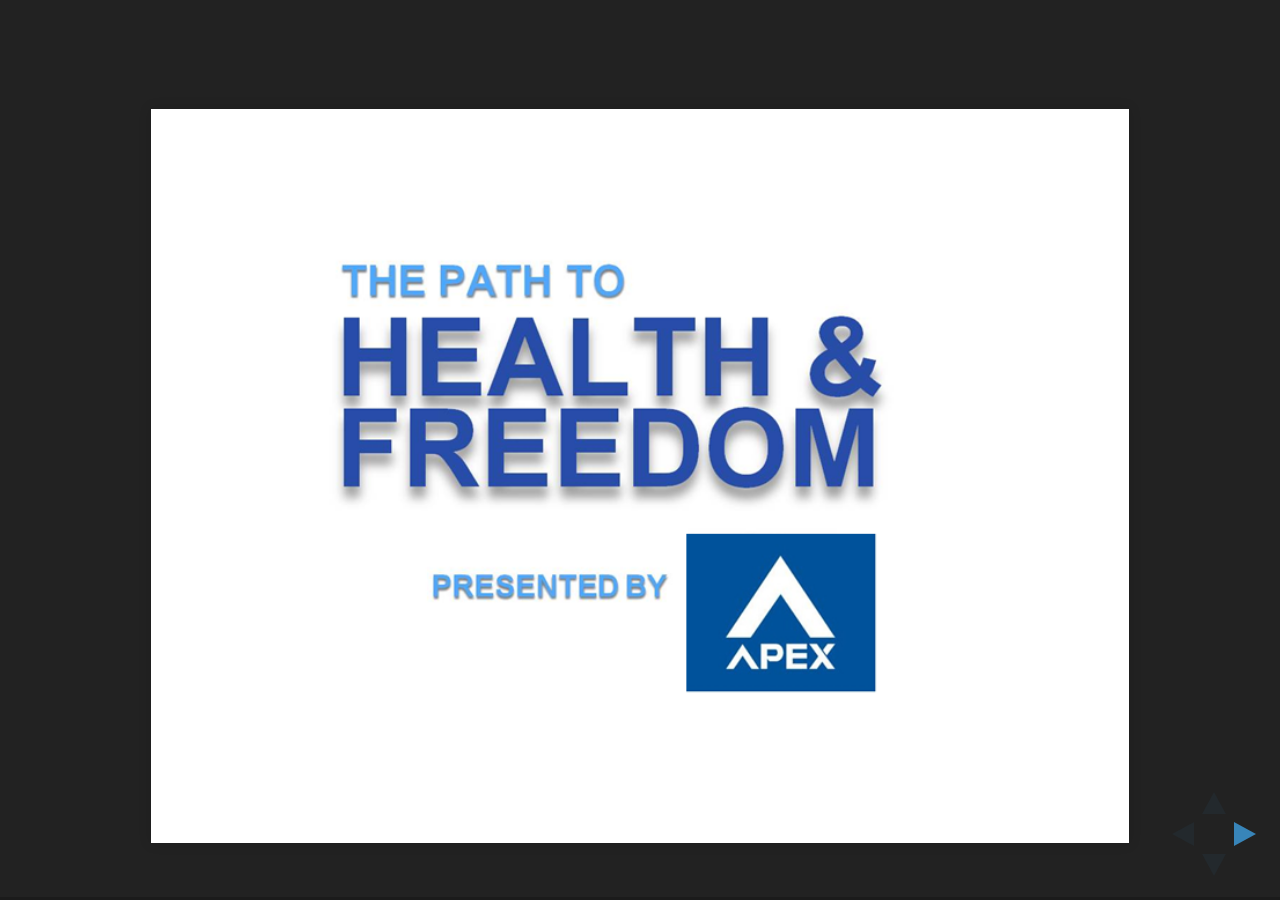
<file: index.html>
<!doctype html>
<html lang="en">

	<head>
		<meta charset="utf-8">

		<title>USANA PRESENTATION BY ARIEL LOPEZ</title>

		<meta name="description" content="A framework for easily creating beautiful presentations using HTML">
		<meta name="author" content="Hakim El Hattab">

		<meta name="apple-mobile-web-app-capable" content="yes">
		<meta name="apple-mobile-web-app-status-bar-style" content="black-translucent">

		<meta name="viewport" content="width=device-width, initial-scale=1.0, maximum-scale=1.0, user-scalable=no, minimal-ui">

		<link rel="stylesheet" href="css/reveal.css">
		<link rel="stylesheet" href="css/theme/black.css" id="theme">

		<!-- Code syntax highlighting -->
		<link rel="stylesheet" href="lib/css/zenburn.css">

		<!-- Printing and PDF exports -->
		<script>
			var link = document.createElement( 'link' );
			link.rel = 'stylesheet';
			link.type = 'text/css';
			link.href = window.location.search.match( /print-pdf/gi ) ? 'css/print/pdf.css' : 'css/print/paper.css';
			document.getElementsByTagName( 'head' )[0].appendChild( link );
		</script>

		<!--[if lt IE 9]>
		<script src="lib/js/html5shiv.js"></script>
		<![endif]-->
	</head>

	<body>

		<div class="reveal">

			<!-- Any section element inside of this container is displayed as a slide -->
			<div class="slides">
				<section>
					<p>
						<img src="images/SLIDE_1.png">
					</p>
				</section>

				<section>
					<p>
						<img src="images/SLIDE_2.png">
					</p>
				</section>

				<section>
					<p>
						<img src="images/SLIDE_3.png">
					</p>
				</section>

				<section>
					<p>
						<img src="images/SLIDE_4.png">
					</p>
				</section>

				<section>
					<p>
						<img src="images/SLIDE_5.png">
					</p>
				</section>

				<section>
					<p>
						<img src="images/SLIDE_6.png">
					</p>
				</section>

				<section>
					<p>
						<img src="images/SLIDE_7.png">
					</p>
				</section>

				<section>
					<p>
						<img src="images/SLIDE_8.png">
					</p>
				</section>

				<section>
					<p>
						<img src="images/SLIDE_9.png">
					</p>
				</section>

				<section>
					<p>
						<img src="images/SLIDE_10.png">
					</p>
				</section>

				<section>
					<p>
						<img src="images/SLIDE_11.png">
					</p>
				</section>

				<section>
					<h4>Causes of Death in Philippines 2014</h4>
				</section>


				<section>
					<p>
						<img src="images/SLIDE_12.png">
					</p>
				</section>

				
				<section>
					<p>
						<img src="images/SLIDE_14.png">
					</p>
				</section>


				<section>
					<p>
						<img src="images/SLIDE_13.png">
					</p>
				</section>


				<section>
					<p>
						<img src="images/SLIDE_16.png">
					</p>
				</section>


				<section>
					<p>
						<img src="images/SLIDE_17.png">
					</p>
				</section>

				<section>
					<p>
						<img src="images/SLIDE_18.png">
					</p>
				</section>

				
				<section>
					<p>
						<img src="images/SLIDE_19.png">
					</p>
				</section>

				<section>
					<p>
						<img src="images/SLIDE_20.png">
					</p>
				</section>


				<section>
					<p>
						<img src="images/SLIDE_21.png">
					</p>
				</section>


				<section>
					<p>
						<img src="images/SLIDE_22.png">
					</p>
				</section>

				<section>
					<p>
						<img src="images/SLIDE_23.png">
					</p>
				</section>

				<section>
					<p>
						<img src="images/SLIDE_24.png">
					</p>
				</section>

				<section>
					<p>
						<img src="images/SLIDE_15.png">
					</p>
				</section>

				<section>
					<p>
						<img src="images/SLIDE_26.png">
					</p>
				</section>

				<section>
					<p>
						<img src="images/SLIDE_26.1.png">
					</p>
				</section>

				<section>
					<p>
						<img src="images/SLIDE_27.png">
					</p>
				</section>

				<section>
					<p>
						<img src="images/SLIDE_28.png">
					</p>
				</section>

				<section>
					<p>
						<img src="images/SLIDE_30.png">
					</p>
				</section>

				<section>
					<p>
						<img src="images/SLIDE_31.png">
					</p>
				</section>

				<section>
					<p>
						<img src="images/SLIDE_32.png">
					</p>
				</section>

				<section>
					<p>
						<img src="images/SLIDE_33.png">
					</p>
				</section>

				<section>
					<p>
						<img src="images/SLIDE_34.png">
					</p>
				</section>

				<section>
					<p>
						<img src="images/SLIDE_35.png">
					</p>
				</section>

				<section>
					<p>
						<img src="images/SLIDE_36.png">
					</p>
				</section>

				<section>
					<p>
						<img src="images/SLIDE_37.png">
					</p>
				</section>

				<section>
					<p>
						<img src="images/SLIDE_29.png">
					</p>
				</section>

				<section>
					<p>
						<img src="images/SLIDE_38.png">
					</p>
				</section>

				<section style="text-align: left;">
					<h1>THE END</h1> <a href="https://github.com/hakimel/reveal.js">APEX TEAM</a>
					</p>
				</section>

			</div>

		</div>

		<script src="lib/js/head.min.js"></script>
		<script src="js/reveal.js"></script>

		<script>

			// Full list of configuration options available at:
			// https://github.com/hakimel/reveal.js#configuration
			Reveal.initialize({
				controls: true,
				progress: true,
				history: true,
				center: true,

				transition: 'slide', // none/fade/slide/convex/concave/zoom

				// Optional reveal.js plugins
				dependencies: [
					{ src: 'lib/js/classList.js', condition: function() { return !document.body.classList; } },
					{ src: 'plugin/markdown/marked.js', condition: function() { return !!document.querySelector( '[data-markdown]' ); } },
					{ src: 'plugin/markdown/markdown.js', condition: function() { return !!document.querySelector( '[data-markdown]' ); } },
					{ src: 'plugin/highlight/highlight.js', async: true, callback: function() { hljs.initHighlightingOnLoad(); } },
					{ src: 'plugin/zoom-js/zoom.js', async: true },
					{ src: 'plugin/notes/notes.js', async: true }
				]
			});

		</script>

	</body>
</html>
</file>
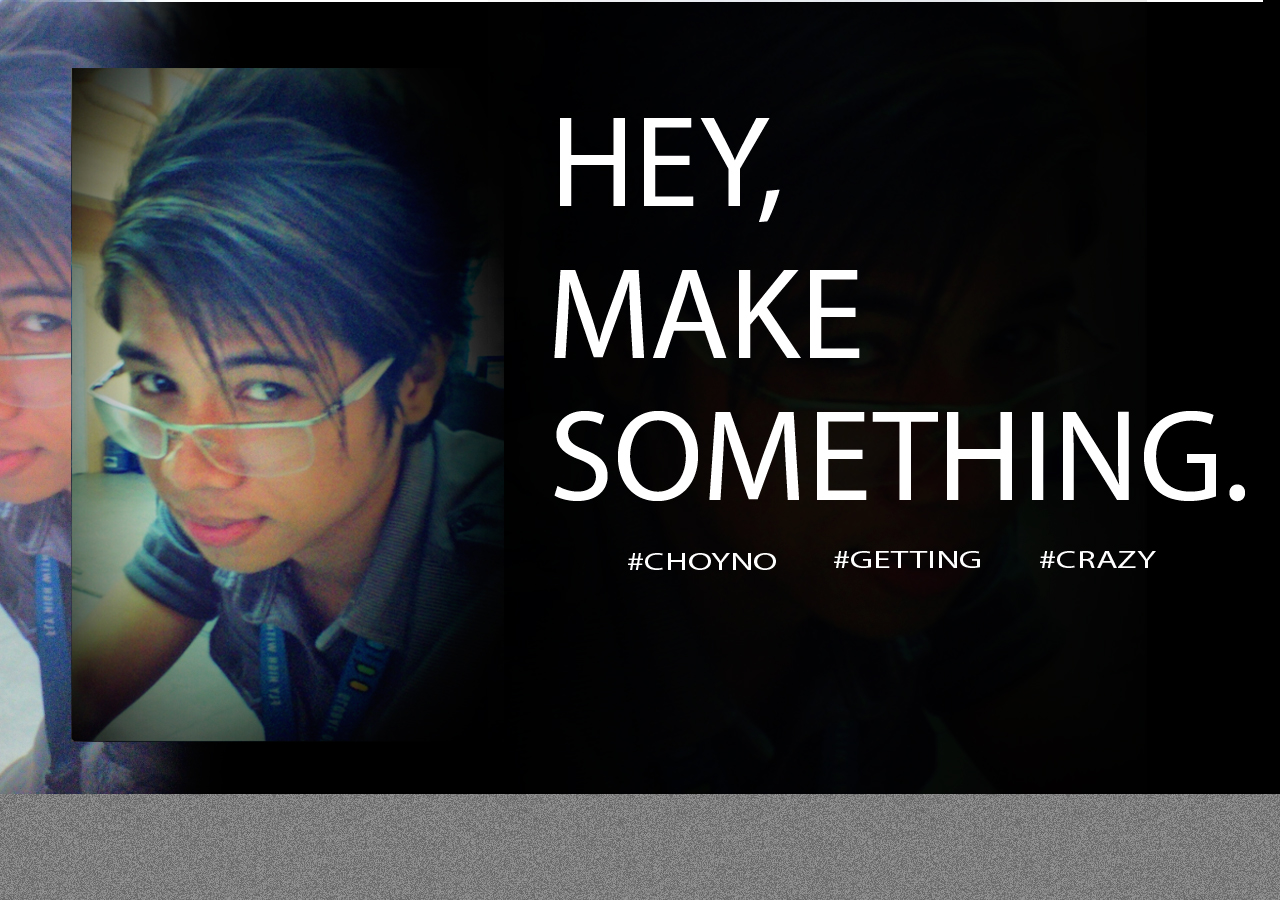
<file: choyno/index.html>
<!DOCTYPE html>
<html>
  <head>

    <!--[if lt IE 9]>
    <script src="http://html5shim.googlecode.com/svn/trunk/html5.js"></script><![endif]-->
    <title>My Online Portfolio</title>
    <meta http-equiv="Content-Type" content="text/html; charset=UTF-8">


    <meta name="viewport" content="width=device-width, initial-scale=1.0">
    <link href='http://fonts.googleapis.com/css?family=Open+Sans+Condensed:300,700&amp;subset=latin,latin-ext' rel='stylesheet' type='text/css'>
    <link rel="stylesheet" href="css/bootstrap/css/bootstrap.min.css">
    <link rel="stylesheet" href="css/bootstrap/css/bootstrap-responsive.min.css">
    <!--[if IE 7]>
    <link rel="stylesheet" href="css/fontawesome/css/font-awesome-ie7.min.css"><![endif]-->


    <link   rel="stylesheet" href="css/style-3.css">
    <link  rel="stylesheet" href="css/responsive.css">
    <link rel="stylesheet" href="css/fontawesome/css/font-awesome.min.css">
    <link rel="stylesheet" href="css/prettyPhoto.css">

  </head>
  <body style="background-color:#000;">
    <div style="background-color:#000;">
        <img alt="" src="images/imchoy.jpg" />
    </div>
  </body>

</html>
</file>
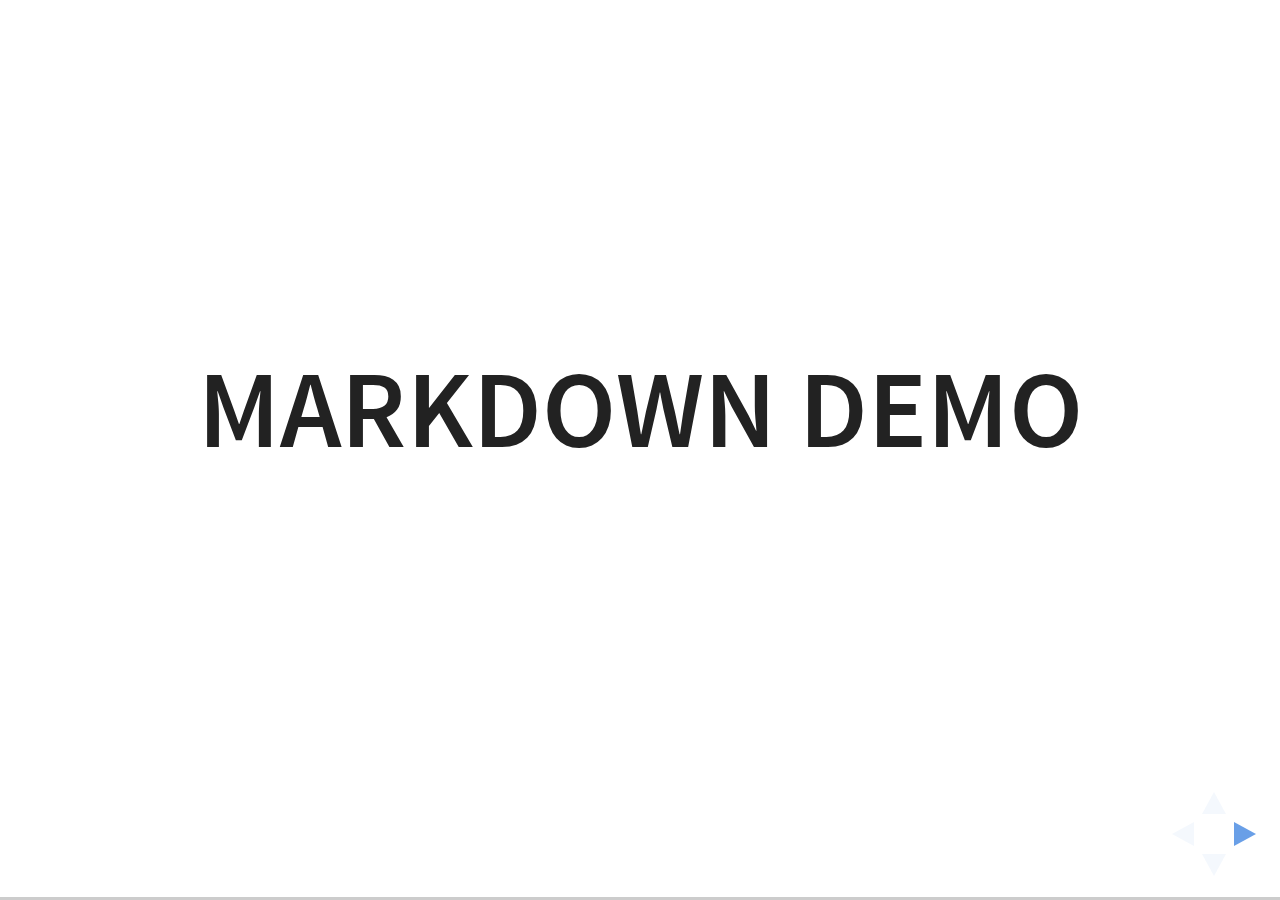
<file: plugin/markdown/example.html>
<!doctype html>
<html lang="en">

	<head>
		<meta charset="utf-8">

		<title>reveal.js - Markdown Demo</title>

		<link rel="stylesheet" href="../../css/reveal.css">
		<link rel="stylesheet" href="../../css/theme/white.css" id="theme">

        <link rel="stylesheet" href="../../lib/css/zenburn.css">
	</head>

	<body>

		<div class="reveal">

			<div class="slides">

                <!-- Use external markdown resource, separate slides by three newlines; vertical slides by two newlines -->
                <section data-markdown="example.md" data-separator="^\n\n\n" data-separator-vertical="^\n\n"></section>

                <!-- Slides are separated by three dashes (quick 'n dirty regular expression) -->
                <section data-markdown data-separator="---">
                    <script type="text/template">
                        ## Demo 1
                        Slide 1
                        ---
                        ## Demo 1
                        Slide 2
                        ---
                        ## Demo 1
                        Slide 3
                    </script>
                </section>

                <!-- Slides are separated by newline + three dashes + newline, vertical slides identical but two dashes -->
                <section data-markdown data-separator="^\n---\n$" data-separator-vertical="^\n--\n$">
                    <script type="text/template">
                        ## Demo 2
                        Slide 1.1

                        --

                        ## Demo 2
                        Slide 1.2

                        ---

                        ## Demo 2
                        Slide 2
                    </script>
                </section>

                <!-- No "extra" slides, since there are no separators defined (so they'll become horizontal rulers) -->
                <section data-markdown>
                    <script type="text/template">
                        A

                        ---

                        B

                        ---

                        C
                    </script>
                </section>

                <!-- Slide attributes -->
                <section data-markdown>
                    <script type="text/template">
                        <!-- .slide: data-background="#000000" -->
                        ## Slide attributes
                    </script>
                </section>

                <!-- Element attributes -->
                <section data-markdown>
                    <script type="text/template">
                        ## Element attributes
                        - Item 1 <!-- .element: class="fragment" data-fragment-index="2" -->
                        - Item 2 <!-- .element: class="fragment" data-fragment-index="1" -->
                    </script>
                </section>

                <!-- Code -->
                <section data-markdown>
                    <script type="text/template">
                        ```php
                        public function foo()
                        {
                            $foo = array(
                                'bar' => 'bar'
                            )
                        }
                        ```
                    </script>
                </section>

            </div>
		</div>

		<script src="../../lib/js/head.min.js"></script>
		<script src="../../js/reveal.js"></script>

		<script>

			Reveal.initialize({
				controls: true,
				progress: true,
				history: true,
				center: true,

				// Optional libraries used to extend on reveal.js
				dependencies: [
					{ src: '../../lib/js/classList.js', condition: function() { return !document.body.classList; } },
					{ src: 'marked.js', condition: function() { return !!document.querySelector( '[data-markdown]' ); } },
                    { src: 'markdown.js', condition: function() { return !!document.querySelector( '[data-markdown]' ); } },
                    { src: '../highlight/highlight.js', async: true, callback: function() { hljs.initHighlightingOnLoad(); } },
					{ src: '../notes/notes.js' }
				]
			});

		</script>

	</body>
</html>
</file>
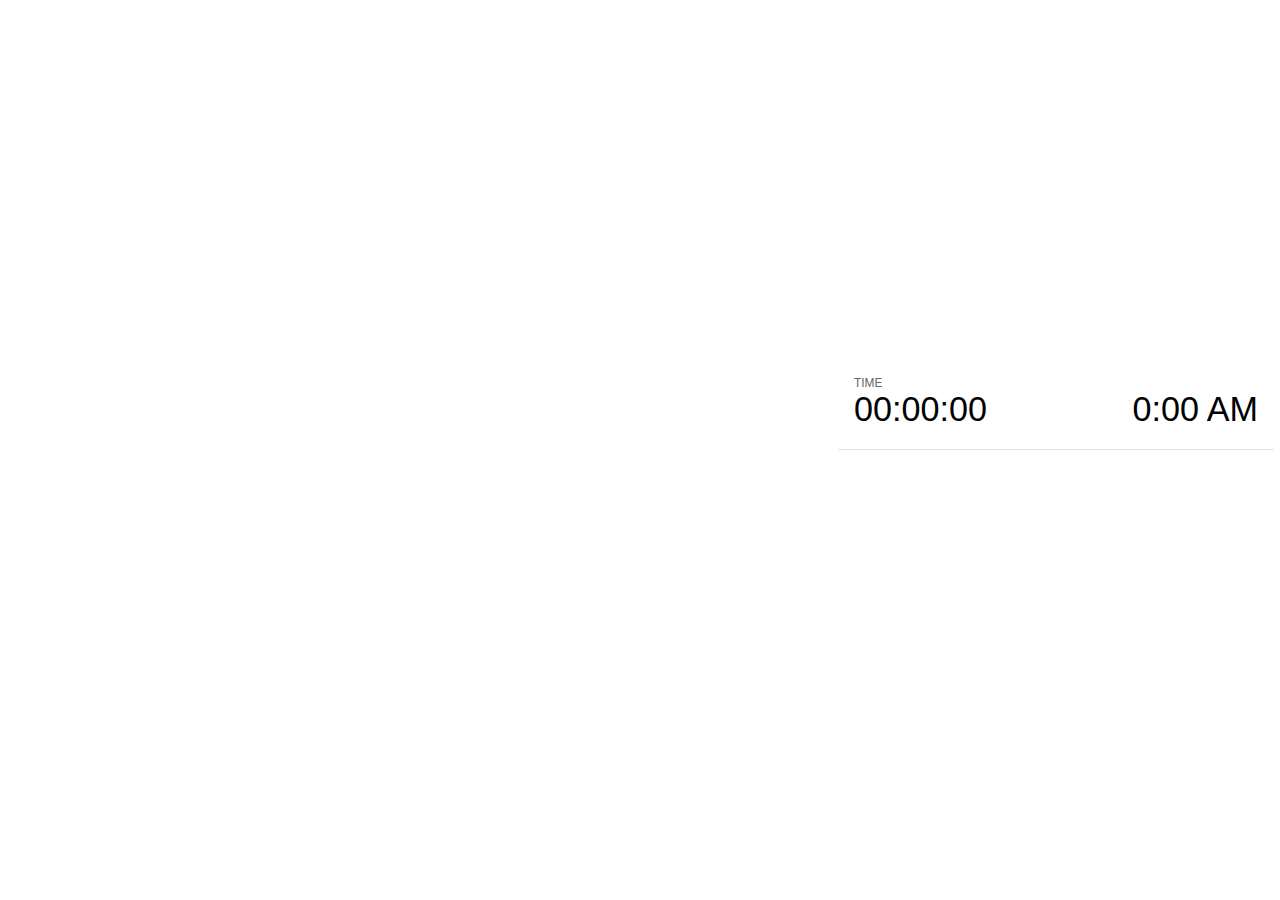
<file: plugin/notes/notes.html>
<!doctype html>
<html lang="en">
	<head>
		<meta charset="utf-8">

		<title>reveal.js - Slide Notes</title>

		<style>
			body {
				font-family: Helvetica;
			}

			#current-slide,
			#upcoming-slide,
			#speaker-controls {
				padding: 6px;
				box-sizing: border-box;
				-moz-box-sizing: border-box;
			}

			#current-slide iframe,
			#upcoming-slide iframe {
				width: 100%;
				height: 100%;
				border: 1px solid #ddd;
			}

			#current-slide .label,
			#upcoming-slide .label {
				position: absolute;
				top: 10px;
				left: 10px;
				font-weight: bold;
				font-size: 14px;
				z-index: 2;
				color: rgba( 255, 255, 255, 0.9 );
			}

			#current-slide {
				position: absolute;
				width: 65%;
				height: 100%;
				top: 0;
				left: 0;
				padding-right: 0;
			}

			#upcoming-slide {
				position: absolute;
				width: 35%;
				height: 40%;
				right: 0;
				top: 0;
			}

			#speaker-controls {
				position: absolute;
				top: 40%;
				right: 0;
				width: 35%;
				height: 60%;
				overflow: auto;

				font-size: 18px;
			}

				.speaker-controls-time.hidden,
				.speaker-controls-notes.hidden {
					display: none;
				}

				.speaker-controls-time .label,
				.speaker-controls-notes .label {
					text-transform: uppercase;
					font-weight: normal;
					font-size: 0.66em;
					color: #666;
					margin: 0;
				}

				.speaker-controls-time {
					border-bottom: 1px solid rgba( 200, 200, 200, 0.5 );
					margin-bottom: 10px;
					padding: 10px 16px;
					padding-bottom: 20px;
					cursor: pointer;
				}

				.speaker-controls-time .reset-button {
					opacity: 0;
					float: right;
					color: #666;
					text-decoration: none;
				}
				.speaker-controls-time:hover .reset-button {
					opacity: 1;
				}

				.speaker-controls-time .timer,
				.speaker-controls-time .clock {
					width: 50%;
					font-size: 1.9em;
				}

				.speaker-controls-time .timer {
					float: left;
				}

				.speaker-controls-time .clock {
					float: right;
					text-align: right;
				}

				.speaker-controls-time span.mute {
					color: #bbb;
				}

				.speaker-controls-notes {
					padding: 10px 16px;
				}

				.speaker-controls-notes .value {
					margin-top: 5px;
					line-height: 1.4;
					font-size: 1.2em;
				}

			.clear {
				clear: both;
			}

			@media screen and (max-width: 1080px) {
				#speaker-controls {
					font-size: 16px;
				}
			}

			@media screen and (max-width: 900px) {
				#speaker-controls {
					font-size: 14px;
				}
			}

			@media screen and (max-width: 800px) {
				#speaker-controls {
					font-size: 12px;
				}
			}

		</style>
	</head>

	<body>

		<div id="current-slide"></div>
		<div id="upcoming-slide"><span class="label">UPCOMING:</span></div>
		<div id="speaker-controls">
			<div class="speaker-controls-time">
				<h4 class="label">Time <span class="reset-button">Click to Reset</span></h4>
				<div class="clock">
					<span class="clock-value">0:00 AM</span>
				</div>
				<div class="timer">
					<span class="hours-value">00</span><span class="minutes-value">:00</span><span class="seconds-value">:00</span>
				</div>
				<div class="clear"></div>
			</div>

			<div class="speaker-controls-notes hidden">
				<h4 class="label">Notes</h4>
				<div class="value"></div>
			</div>
		</div>

		<script src="../../plugin/markdown/marked.js"></script>
		<script>

			(function() {

				var notes,
					notesValue,
					currentState,
					currentSlide,
					upcomingSlide,
					connected = false;

				window.addEventListener( 'message', function( event ) {

					var data = JSON.parse( event.data );

					// Messages sent by the notes plugin inside of the main window
					if( data && data.namespace === 'reveal-notes' ) {
						if( data.type === 'connect' ) {
							handleConnectMessage( data );
						}
						else if( data.type === 'state' ) {
							handleStateMessage( data );
						}
					}
					// Messages sent by the reveal.js inside of the current slide preview
					else if( data && data.namespace === 'reveal' ) {
						if( /ready/.test( data.eventName ) ) {
							// Send a message back to notify that the handshake is complete
							window.opener.postMessage( JSON.stringify({ namespace: 'reveal-notes', type: 'connected'} ), '*' );
						}
						else if( /slidechanged|fragmentshown|fragmenthidden|overviewshown|overviewhidden|paused|resumed/.test( data.eventName ) && currentState !== JSON.stringify( data.state ) ) {
							window.opener.postMessage( JSON.stringify({ method: 'setState', args: [ data.state ]} ), '*' );
						}
					}

				} );

				/**
				 * Called when the main window is trying to establish a
				 * connection.
				 */
				function handleConnectMessage( data ) {

					if( connected === false ) {
						connected = true;

						setupIframes( data );
						setupKeyboard();
						setupNotes();
						setupTimer();
					}

				}

				/**
				 * Called when the main window sends an updated state.
				 */
				function handleStateMessage( data ) {

					// Store the most recently set state to avoid circular loops
					// applying the same state
					currentState = JSON.stringify( data.state );

					// No need for updating the notes in case of fragment changes
					if ( data.notes ) {
						notes.classList.remove( 'hidden' );
						notesValue.style.whiteSpace = data.whitespace;
						if( data.markdown ) {
							notesValue.innerHTML = marked( data.notes );
						}
						else {
							notesValue.innerHTML = data.notes;
						}
					}
					else {
						notes.classList.add( 'hidden' );
					}

					// Update the note slides
					currentSlide.contentWindow.postMessage( JSON.stringify({ method: 'setState', args: [ data.state ] }), '*' );
					upcomingSlide.contentWindow.postMessage( JSON.stringify({ method: 'setState', args: [ data.state ] }), '*' );
					upcomingSlide.contentWindow.postMessage( JSON.stringify({ method: 'next' }), '*' );

				}

				// Limit to max one state update per X ms
				handleStateMessage = debounce( handleStateMessage, 200 );

				/**
				 * Forward keyboard events to the current slide window.
				 * This enables keyboard events to work even if focus
				 * isn't set on the current slide iframe.
				 */
				function setupKeyboard() {

					document.addEventListener( 'keydown', function( event ) {
						currentSlide.contentWindow.postMessage( JSON.stringify({ method: 'triggerKey', args: [ event.keyCode ] }), '*' );
					} );

				}

				/**
				 * Creates the preview iframes.
				 */
				function setupIframes( data ) {

					var params = [
						'receiver',
						'progress=false',
						'history=false',
						'transition=none',
						'autoSlide=0',
						'backgroundTransition=none'
					].join( '&' );

					var hash = '#/' + data.state.indexh + '/' + data.state.indexv;
					var currentURL = data.url + '?' + params + '&postMessageEvents=true' + hash;
					var upcomingURL = data.url + '?' + params + '&controls=false' + hash;

					currentSlide = document.createElement( 'iframe' );
					currentSlide.setAttribute( 'width', 1280 );
					currentSlide.setAttribute( 'height', 1024 );
					currentSlide.setAttribute( 'src', currentURL );
					document.querySelector( '#current-slide' ).appendChild( currentSlide );

					upcomingSlide = document.createElement( 'iframe' );
					upcomingSlide.setAttribute( 'width', 640 );
					upcomingSlide.setAttribute( 'height', 512 );
					upcomingSlide.setAttribute( 'src', upcomingURL );
					document.querySelector( '#upcoming-slide' ).appendChild( upcomingSlide );

				}

				/**
				 * Setup the notes UI.
				 */
				function setupNotes() {

					notes = document.querySelector( '.speaker-controls-notes' );
					notesValue = document.querySelector( '.speaker-controls-notes .value' );

				}

				/**
				 * Create the timer and clock and start updating them
				 * at an interval.
				 */
				function setupTimer() {

					var start = new Date(),
						timeEl = document.querySelector( '.speaker-controls-time' ),
						clockEl = timeEl.querySelector( '.clock-value' ),
						hoursEl = timeEl.querySelector( '.hours-value' ),
						minutesEl = timeEl.querySelector( '.minutes-value' ),
						secondsEl = timeEl.querySelector( '.seconds-value' );

					function _updateTimer() {

						var diff, hours, minutes, seconds,
							now = new Date();

						diff = now.getTime() - start.getTime();
						hours = Math.floor( diff / ( 1000 * 60 * 60 ) );
						minutes = Math.floor( ( diff / ( 1000 * 60 ) ) % 60 );
						seconds = Math.floor( ( diff / 1000 ) % 60 );

						clockEl.innerHTML = now.toLocaleTimeString( 'en-US', { hour12: true, hour: '2-digit', minute:'2-digit' } );
						hoursEl.innerHTML = zeroPadInteger( hours );
						hoursEl.className = hours > 0 ? '' : 'mute';
						minutesEl.innerHTML = ':' + zeroPadInteger( minutes );
						minutesEl.className = minutes > 0 ? '' : 'mute';
						secondsEl.innerHTML = ':' + zeroPadInteger( seconds );

					}

					// Update once directly
					_updateTimer();

					// Then update every second
					setInterval( _updateTimer, 1000 );

					timeEl.addEventListener( 'click', function() {
						start = new Date();
						_updateTimer();
						return false;
					} );

				}

				function zeroPadInteger( num ) {

					var str = '00' + parseInt( num );
					return str.substring( str.length - 2 );

				}

				/**
				 * Limits the frequency at which a function can be called.
				 */
				function debounce( fn, ms ) {

					var lastTime = 0,
						timeout;

					return function() {

						var args = arguments;
						var context = this;

						clearTimeout( timeout );

						var timeSinceLastCall = Date.now() - lastTime;
						if( timeSinceLastCall > ms ) {
							fn.apply( context, args );
							lastTime = Date.now();
						}
						else {
							timeout = setTimeout( function() {
								fn.apply( context, args );
								lastTime = Date.now();
							}, ms - timeSinceLastCall );
						}

					}

				}

			})();

		</script>
	</body>
</html>
</file>
<file: css/theme/black.css>
/**
 * Black theme for reveal.js. This is the opposite of the 'white' theme.
 *
 * By Hakim El Hattab, http://hakim.se
 */
@import url(../../lib/font/source-sans-pro/source-sans-pro.css);
section.has-light-background, section.has-light-background h1, section.has-light-background h2, section.has-light-background h3, section.has-light-background h4, section.has-light-background h5, section.has-light-background h6 {
  color: #222; }

/*********************************************
 * GLOBAL STYLES
 *********************************************/
body {
  background: #222;
  background-color: #222; }

.reveal {
  font-family: "Source Sans Pro", Helvetica, sans-serif;
  font-size: 38px;
  font-weight: normal;
  color: #fff; }

::selection {
  color: #fff;
  background: #bee4fd;
  text-shadow: none; }

.reveal .slides > section,
.reveal .slides > section > section {
  line-height: 1.3;
  font-weight: inherit; }

/*********************************************
 * HEADERS
 *********************************************/
.reveal h1,
.reveal h2,
.reveal h3,
.reveal h4,
.reveal h5,
.reveal h6 {
  margin: 0 0 20px 0;
  color: #fff;
  font-family: "Source Sans Pro", Helvetica, sans-serif;
  font-weight: 600;
  line-height: 1.2;
  letter-spacing: normal;
  text-transform: uppercase;
  text-shadow: none;
  word-wrap: break-word; }

.reveal h1 {
  font-size: 2.5em; }

.reveal h2 {
  font-size: 1.6em; }

.reveal h3 {
  font-size: 1.3em; }

.reveal h4 {
  font-size: 1em; }

.reveal h1 {
  text-shadow: none; }

/*********************************************
 * OTHER
 *********************************************/
.reveal p {
  margin: 20px 0;
  line-height: 1.3; }

/* Ensure certain elements are never larger than the slide itself */
.reveal img,
.reveal video,
.reveal iframe {
  max-width: 95%;
  max-height: 95%; }

.reveal strong,
.reveal b {
  font-weight: bold; }

.reveal em {
  font-style: italic; }

.reveal ol,
.reveal dl,
.reveal ul {
  display: inline-block;
  text-align: left;
  margin: 0 0 0 1em; }

.reveal ol {
  list-style-type: decimal; }

.reveal ul {
  list-style-type: disc; }

.reveal ul ul {
  list-style-type: square; }

.reveal ul ul ul {
  list-style-type: circle; }

.reveal ul ul,
.reveal ul ol,
.reveal ol ol,
.reveal ol ul {
  display: block;
  margin-left: 40px; }

.reveal dt {
  font-weight: bold; }

.reveal dd {
  margin-left: 40px; }

.reveal q,
.reveal blockquote {
  quotes: none; }

.reveal blockquote {
  display: block;
  position: relative;
  width: 70%;
  margin: 20px auto;
  padding: 5px;
  font-style: italic;
  background: rgba(255, 255, 255, 0.05);
  box-shadow: 0px 0px 2px rgba(0, 0, 0, 0.2); }

.reveal blockquote p:first-child,
.reveal blockquote p:last-child {
  display: inline-block; }

.reveal q {
  font-style: italic; }

.reveal pre {
  display: block;
  position: relative;
  width: 90%;
  margin: 20px auto;
  text-align: left;
  font-size: 0.55em;
  font-family: monospace;
  line-height: 1.2em;
  word-wrap: break-word;
  box-shadow: 0px 0px 6px rgba(0, 0, 0, 0.3); }

.reveal code {
  font-family: monospace; }

.reveal pre code {
  display: block;
  padding: 5px;
  overflow: auto;
  max-height: 400px;
  word-wrap: normal; }

.reveal table {
  margin: auto;
  border-collapse: collapse;
  border-spacing: 0; }

.reveal table th {
  font-weight: bold; }

.reveal table th,
.reveal table td {
  text-align: left;
  padding: 0.2em 0.5em 0.2em 0.5em;
  border-bottom: 1px solid; }

.reveal table th[align="center"],
.reveal table td[align="center"] {
  text-align: center; }

.reveal table th[align="right"],
.reveal table td[align="right"] {
  text-align: right; }

.reveal table tr:last-child td {
  border-bottom: none; }

.reveal sup {
  vertical-align: super; }

.reveal sub {
  vertical-align: sub; }

.reveal small {
  display: inline-block;
  font-size: 0.6em;
  line-height: 1.2em;
  vertical-align: top; }

.reveal small * {
  vertical-align: top; }

/*********************************************
 * LINKS
 *********************************************/
.reveal a {
  color: #42affa;
  text-decoration: none;
  -webkit-transition: color 0.15s ease;
  -moz-transition: color 0.15s ease;
  transition: color 0.15s ease; }

.reveal a:hover {
  color: #8dcffc;
  text-shadow: none;
  border: none; }

.reveal .roll span:after {
  color: #fff;
  background: #068de9; }

/*********************************************
 * IMAGES
 *********************************************/
.reveal section img {
  margin: 15px 0px;
  background: rgba(255, 255, 255, 0.12);
  border: 4px solid #fff;
  box-shadow: 0 0 10px rgba(0, 0, 0, 0.15); }

.reveal section img.plain {
  border: 0;
  box-shadow: none; }

.reveal a img {
  -webkit-transition: all 0.15s linear;
  -moz-transition: all 0.15s linear;
  transition: all 0.15s linear; }

.reveal a:hover img {
  background: rgba(255, 255, 255, 0.2);
  border-color: #42affa;
  box-shadow: 0 0 20px rgba(0, 0, 0, 0.55); }

/*********************************************
 * NAVIGATION CONTROLS
 *********************************************/
.reveal .controls .navigate-left,
.reveal .controls .navigate-left.enabled {
  border-right-color: #42affa; }

.reveal .controls .navigate-right,
.reveal .controls .navigate-right.enabled {
  border-left-color: #42affa; }

.reveal .controls .navigate-up,
.reveal .controls .navigate-up.enabled {
  border-bottom-color: #42affa; }

.reveal .controls .navigate-down,
.reveal .controls .navigate-down.enabled {
  border-top-color: #42affa; }

.reveal .controls .navigate-left.enabled:hover {
  border-right-color: #8dcffc; }

.reveal .controls .navigate-right.enabled:hover {
  border-left-color: #8dcffc; }

.reveal .controls .navigate-up.enabled:hover {
  border-bottom-color: #8dcffc; }

.reveal .controls .navigate-down.enabled:hover {
  border-top-color: #8dcffc; }

/*********************************************
 * PROGRESS BAR
 *********************************************/
.reveal .progress {
  background: rgba(0, 0, 0, 0.2); }

.reveal .progress span {
  background: #42affa;
  -webkit-transition: width 800ms cubic-bezier(0.26, 0.86, 0.44, 0.985);
  -moz-transition: width 800ms cubic-bezier(0.26, 0.86, 0.44, 0.985);
  transition: width 800ms cubic-bezier(0.26, 0.86, 0.44, 0.985); }
</file>
<file: lib/css/zenburn.css>
/*
Zenburn style from voldmar.ru (c) Vladimir Epifanov <voldmar@voldmar.ru>
based on dark.css by Ivan Sagalaev
*/

.hljs {
  display: block;
  overflow-x: auto;
  padding: 0.5em;
  background: #3f3f3f;
  color: #dcdcdc;
  -webkit-text-size-adjust: none;
}

.hljs-keyword,
.hljs-tag,
.css .hljs-class,
.css .hljs-id,
.lisp .hljs-title,
.nginx .hljs-title,
.hljs-request,
.hljs-status,
.clojure .hljs-attribute {
  color: #e3ceab;
}

.django .hljs-template_tag,
.django .hljs-variable,
.django .hljs-filter .hljs-argument {
  color: #dcdcdc;
}

.hljs-number,
.hljs-date {
  color: #8cd0d3;
}

.dos .hljs-envvar,
.dos .hljs-stream,
.hljs-variable,
.apache .hljs-sqbracket,
.hljs-name {
  color: #efdcbc;
}

.dos .hljs-flow,
.diff .hljs-change,
.python .exception,
.python .hljs-built_in,
.hljs-literal,
.tex .hljs-special {
  color: #efefaf;
}

.diff .hljs-chunk,
.hljs-subst {
  color: #8f8f8f;
}

.dos .hljs-keyword,
.hljs-decorator,
.hljs-title,
.hljs-type,
.diff .hljs-header,
.ruby .hljs-class .hljs-parent,
.apache .hljs-tag,
.nginx .hljs-built_in,
.tex .hljs-command,
.hljs-prompt {
  color: #efef8f;
}

.dos .hljs-winutils,
.ruby .hljs-symbol,
.ruby .hljs-symbol .hljs-string,
.ruby .hljs-string {
  color: #dca3a3;
}

.diff .hljs-deletion,
.hljs-string,
.hljs-tag .hljs-value,
.hljs-preprocessor,
.hljs-pragma,
.hljs-built_in,
.smalltalk .hljs-class,
.smalltalk .hljs-localvars,
.smalltalk .hljs-array,
.css .hljs-rule .hljs-value,
.hljs-attr_selector,
.hljs-pseudo,
.apache .hljs-cbracket,
.tex .hljs-formula,
.coffeescript .hljs-attribute {
  color: #cc9393;
}

.hljs-shebang,
.diff .hljs-addition,
.hljs-comment,
.hljs-annotation,
.hljs-pi,
.hljs-doctype {
  color: #7f9f7f;
}

.coffeescript .javascript,
.javascript .xml,
.tex .hljs-formula,
.xml .javascript,
.xml .vbscript,
.xml .css,
.xml .hljs-cdata {
  opacity: 0.5;
}
</file>
<file: choyno/css/style-3.css>
/*----------------  Theme3  -----------------*/
/*-------------------------------------------*/
body {
  background-image: url(../images/bg.png);
  margin: 0;
  padding: 0;
}
.font,
h1,
h2,
h3,
h4,
h5,
body,
p,
.site-title {
  color: #211d1e;
  font-family: 'Open Sans Condensed', sans-serif;
  font-weight: bold;
}
a {
  outline: none!important;
  text-decoration: none!important;
}
.liquid-holder {
  margin: 0 auto;
  width: 85%;
}
.ie8 .liquid-holder {
  width: 100%;
}
.top-nav {
  background-image: url(../images/noise.png);
  background-color: #211d1e;
  position: relative;
}
.avatar .ribbon {
  left: -5px;
  bottom: 14px;
  width: 50%;
}
.top-nav .bottom-bar {
  border-bottom: 1px solid #b43020;
  border-top: 1px solid #fc69b1;
  background-color: #fb5037;
  height: 25px;
  width: 100%;
}
.brand-holder {
  padding-top: 7px;
}
.brand-holder .name {
  color: #fb5037;
  font-size: 25px;
}
.brand-holder .short-desc {
  color: #f1f1f1;
  font-size: 19px;
}
.freelance-status {
  margin-top: 10px;
  padding: 3px 5px;
  margin-bottom: 10px;
  font-size: 20.5px;
}
.menu-holder ul {
  list-style: none;
  margin: 0;
}
.content-holder {
  background-color: #f1f1f1;
  border: 1px solid #cccccc;
  border-top: 4px solid #E1E1E1;
  position: relative;
  padding: 5px;
  border-radius: 0 0 3px 3px;
  -webkit-border-radius: 0 0 3px 3px;
  background-image: linear-gradient(bottom, #dbdbdb 0%, #f5f5f5 100%);
  background-image: -o-linear-gradient(bottom, #dbdbdb 0%, #f5f5f5 100%);
  background-image: -moz-linear-gradient(bottom, #dbdbdb 0%, #f5f5f5 100%);
  background-image: -webkit-linear-gradient(bottom, #dbdbdb 0%, #f5f5f5 100%);
  background-image: -ms-linear-gradient(bottom, #dbdbdb 0%, #f5f5f5 100%);
  background-image: -webkit-gradient(linear, left bottom, left top, color-stop(0, #dbdbdb), color-stop(1, #f5f5f5));
}
.content-holder .back-holder {
  height: 20px;
  background-color: #BEBEBE;
  left: 0;
  position: absolute;
  right: 0;
  top: -7px;
  width: 99%;
  z-index: -1;
  margin: auto;
}
.sep-holder {
  position: relative;
}
.simple-sep {
  border-left: 1px solid #bebebe;
  border-right: 1px solid #ffffff;
  min-height: 110px;
  height: 100%;
  position: absolute;
  right: -4px;
  top: 10px;
}
.dark-gradient,
.menu-holder li,
.filter-options li {
  background-color: #211d1e;
  background-image: linear-gradient(bottom, #000000 0%, #211d1e 100%);
  background-image: -o-linear-gradient(bottom, #000000 0%, #211d1e 100%);
  background-image: -moz-linear-gradient(bottom, #000000 0%, #211d1e 100%);
  background-image: -webkit-linear-gradient(bottom, #000000 0%, #211d1e 100%);
  background-image: -ms-linear-gradient(bottom, #000000 0%, #211d1e 100%);
  background-image: -webkit-gradient(linear, left bottom, left top, color-stop(0, #000000), color-stop(1, #211d1e));
}
.menu-holder li {
  cursor: pointer;
  float: left;
  padding: 5px;
  text-align: center;
  width: 60px;
  border-left: 1px solid #211d1e;
  border-right: 1px solid #000000;
}
.menu i {
  font-size: 21px;
}
.menu-holder li a {
  display: block;
  width: 100%;
  height: 100%;
  color: #f1f1f1;
}
.menu-holder li:hover,
.menu .active {
  background-color: #fb5037;
  background-image: none;
  border-bottom: 1px solid #b43020;
}
.social-icons {
  list-style: none;
  margin: 12px 0 0;
}
.social-icons li {
  float: left;
}
.top-menu-holder .social-holder li {
  float: right;
}
.social-icons a {
  color: #f1f1f1;
  font-size: 25px;
  text-shadow: 0 1px 0 rgba(0, 0, 0, 0.4);
}
.shadow.medium.right {
  background-image: url(../images/shadow-medium-right.png);
  right: 0;
  left: auto;
}
.shadow {
  position: absolute;
  left: 0;
  bottom: -32px;
  background-repeat: no-repeat;
  z-index: -1;
}
.shadow.medium {
  background-image: url(../images/shadow-medium.png);
  width: 172px;
  height: 32px;
}
.shadow.small {
  background-image: url(../images/shadow-small.png);
  width: 147px;
  height: 21px;
  bottom: -15px;
}
.avatar {
  position: relative;
  margin-top: 20px;
}
.section-title .shadow.medium {
  bottom: -30px;
}
.labeled {
  background-color: #211d1e;
  border-bottom: 6px groove #fb5037;
  border-radius: 5px 5px 0 0;
  -webkit-border-radius: 5px 5px 0px 0px;
  padding: 10px 20px 10px 5px;
}
.experience-item .shadow {
  bottom: -37px;
}
.glow {
  background-image: url(../images/glow.png);
  width: 200px;
  height: 180px;
  position: absolute;
  left: 0;
  top: 0;
  z-index: 90;
}
.glow.small {
  background-image: url(../images/glow-small.png);
  width: 126px;
  height: 113px;
  position: absolute;
  left: -5px;
  top: -5px;
  z-index: 90;
}
.avatar .glow {
  top: 5px;
  left: 5px;
}
.info-item {
  padding-bottom: 7px;
  padding-right: 20px;
  padding-top: 2px;
  font-size: 18px;
  display: inline-table;
  margin-top: 20px;
  position: relative;
}
.splitter {
  background-color: #f1f1f1;
}
.splitter.horizontal {
  background-image: url(../images/splitter-pattern.png);
  height: 5px;
  margin: 25px 0;
  width: 100%;
  border-bottom: 1px solid #BEBEBE;
  border-radius: 3px;
  -webkit-border-radius: 3px;
}
.splitter.vertical {
  height: 100%;
  width: 4px;
}
.shuffle-holder {
  width: 102%;
}
.colorful {
  border-bottom: 6px groove #fb5037;
  color: #fb5037;
  background-color: #211d1e;
  display: inline-table;
  padding: 5px;
  border-radius: 3px 3px 0 0;
  -webkit-border-radius: 3px 3px 0 0;
}
.profile-general-info .short-desc {
  text-align: center;
  font-size: 17.3px;
  left: -11px !important;
  top: 50px;
  padding: 6px;
}
.ribboned-social .social-icons {
  margin-top: 0;
  padding-left: 4px;
  padding-right: 4px;
  padding-top: 1px;
}
.ribboned-social {
  left: -11px !important;
  padding: 2px;
  top: 95px;
}
.ribboned-social ul li a:hover {
  color: #f1f1f1 !important;
}
.profile-general-info .excerpt {
  font-size: 15px;
  padding-top: 8px;
}
.profile-general-info .title {
  padding: 10px;
  font-size: 22px;
   letter-spacing: 3px;
  position: absolute;
  z-index: 100;
  left: -11px;
}
.interests {
  font-size: 30px;
  margin-top: 20px;
}
.interests .dynamo {
  height: 25px!important;
  vertical-align: top!important;
}
.interests .dynamo div {
  color: #fb5037;
  text-shadow: 1px 1px 0 #211d1e;
  margin-bottom: 10px;
}
.recent-works ul {
  margin: 0;
  padding: 0;
}
.vertical-scroll-holder li,
.recent-works ul li {
  list-style: none;
}
.scrollbar {
  background-color: #211d1e;
  border: 2px solid #211d1e;
  border-top-color: #211d1e;
  line-height: 0;
}
.scrollbar .handle {
  background-color: #fb5037;
  box-shadow: 0 1px 0 #211d1e;
  cursor: pointer;
  line-height: 0;
}
.vertical-scroll-holder,
.resume-holder {
  height: 360px;
  position: relative;
}
.init {
  opacity: 0;
  -ms-filter: "progid:DXImageTransform.Microsoft.Alpha(Opacity=0)";
}
.vertical-scroll-holder .scroll-area {
  width: 94%;
  padding-left: 6px;
  margin: 0;
}
.vertical.scrollbar {
  float: right;
  height: 100%;
  width: 5px;
}
.vertical.scrollbar .handle {
  height: 100px;
  border: 1px solid #b43020;
  border-top: 1px solid #fc69b1;
  border-bottom: 0;
  border-left: 1px solid #fc69b1;
  width: 60%;
}
.horizontal-scroll {
  float: left;
  width: 245px;
  height: 200px;
  position: relative;
}
.section-title.small {
  font-size: 25px;
  padding: 10px 20px 10px 10px;
}
.section-title {
  color: #fb5037;
  font-size: 30px;
  position: relative;
  margin-top: 20px;
  display: inline-table;
  padding: 10px 20px 10px 10px;
}
.horizontal.scrollbar {
  height: 5px;
  margin: 1em 0;
}
.recent-works .horizontal-scroll .shadow {
  bottom: 3px;
  left: -4px;
  background-image: url(../images/flat-shadow.png);
  width: 258px;
  height: 12px;
}
.recent-works {
  padding-top: 20px;
}
.ie8 .shuffle-holder .portfolio-item img {
  width: 200px;
}
.ie .recent-works {
  height: 245px;
}
.ie8 .shuffle-holder .portfolio-item .shadow {
  display: none;
}
.ie8 .recent-works .horizontal-scroll {
  width: 225px;
}
.ie8 .recent-works .horizontal-scroll-holder {
  height: 206px;
}
.ie8 .recent-works .horizontal-scroll {
  height: 206px;
}
.horizontal.scrollbar .handle {
  height: 60%;
  width: 100px;
  border: 1px solid #b43020;
  border-top: 1px solid #fc69b1;
  border-left: 1px solid #fc69b1;
  border-right: 0;
}
.portfolio-item {
  -moz-transition: all 200ms ease-out;
  -ms-transition: all 200ms ease-out;
  -o-transition: all 200ms ease-out;
  -webkit-transition: all 200ms ease-out;
  transition: all 200ms ease-out;
  border: 5px solid #211d1e;
  width: 200px;
  left: 18px;
  position: relative;
}
.portfolio-item .hover {
  -moz-transition: all 200ms ease-out;
  -ms-transition: all 200ms ease-out;
  -o-transition: all 200ms ease-out;
  -webkit-transition: all 200ms ease-out;
  background-color: rgba(251, 80, 55, 0.3);
  opacity: 0;
  -ms-filter: "progid:DXImageTransform.Microsoft.Alpha(Opacity=0)";
  position: absolute;
  text-align: center;
  top: 0;
  left: 0;
  transition: all 200ms ease-out;
  width: 100%;
  height: 100%;
  z-index: 900;
}
.ie8 .portfolio-item .glow {
  display: none;
}
.ie8 .portfolio-item:hover i {
  -ms-filter: "progid:DXImageTransform.Microsoft.Alpha(Opacity=50)";
}
.ie8 .recent-works .portfolio-item .hover i {
  color: #211d1e;
}
.ie8 .portfolio-item .hover i {
  color: #fb5037;
}
.ie8 .portfolio-item:hover img {
  -ms-filter: "progid:DXImageTransform.Microsoft.Alpha(Opacity=50)";
}
.portfolio-item:hover .hover {
  opacity: 1;
  -ms-filter: "progid:DXImageTransform.Microsoft.Alpha(Opacity=100)";
  filter: alpha(opacity=100);
}
.portfolio-item .hover i {
  color: #211d1e;
  font-size: 40px;
  left: 36%;
  opacity: 0.8;
  -ms-filter: "progid:DXImageTransform.Microsoft.Alpha(Opacity=80)";
  position: absolute;
  top: 70px;
}
.tweet-loader {
  background-image: url(../images/tweet-loader.gif);
  bottom: 0;
  height: 16px;
  left: 0;
  position: absolute;
  right: 0;
  top: 0;
  width: 16px;
  background-repeat: no-repeat;
  margin: auto;
}
.tweets-holder .twitter-icon {
  color: #211d1e;
  float: left;
  font-size: 20px;
  margin-left: 15px;
  padding-top: 3px;
}
.tweets-holder {
  height: 31px;
  left: 0;
  position: absolute;
  right: 0;
  margin: 20px auto auto;
}
.tweets-holder ul {
  height: 30px;
  margin-top: 1px;
  overflow: hidden;
  padding-left: 16px;
}
.contact-info a {
  line-height: 35px;
}
p a:hover {
  color: #f1f1f1;
}
p a {
  padding: 0 5px !important;
}
.excerpt,
.excerpt p {
  line-height: 16px;
}
.tweets-holder li a,
.contact-info a,
p a {
  border-radius: 4px;
  -webkit-border-radius: 4px;
  color: #fb5037;
  background-color: #211d1e;
  font-weight: bold;
  padding: 2px 4px;
}
.tweets-holder li {
  font-family: tahoma;
  color: #211d1e;
  font-size: 11px;
  line-height: 30px;
  list-style: none outside none;
  margin-bottom: 16px;
}
.page.current {
  display: block;
}
.portfolio .portfolio-item {
  margin-right: 15px;
  margin-bottom: 30px;
  width: 170px;
  margin-top: 20px;
  background-color: #211d1e;
  padding: 5px 5px 13px;
}
.portfolio .portfolio-item .arrow-left,
.ribbon .arrow-left {
  width: 0;
  height: 0;
  left: 0;
  bottom: -9px;
  position: absolute;
  border-color: transparent #b43020 transparent transparent;
  border-style: solid;
  border-width: 0 5px 8px 0;
}
.ribbon .arrow-left {
  left: -1px !important;
}
.ribbon .arrow-right {
  right: -1px !important;
}
.portfolio .portfolio-item .arrow-right,
.ribbon .arrow-right {
  width: 0;
  position: absolute;
  height: 0;
  right: 0;
  bottom: -9px;
  border-color: #b43020 transparent transparent;
  border-style: solid;
  border-width: 8px 5px 0 0;
}
.portfolio .portfolio-item .holder {
  display: block;
  position: relative;
}
.portfolio .portfolio-item .item-details {
  text-align: center;
}
.portfolio .portfolio-item .item-details .title {
  color: #fb5037;
  margin-top: 5px;
  font-size: 17px;
  height: 40px;
}
.portfolio .portfolio-item .shadow {
  bottom: -36px;
  left: -5px;
  z-index: -1;
}
.webkit .section-title .shadow.small {
  bottom: -21px;
}
.webkit .section-title .shadow.medium {
  bottom: -36px;
}
.portfolio-item:hover .ribbon {
  bottom: 20px;
}
.ribbon {
  z-index: 200;
  -webkit-transition: all 300ms ease-out;
  -moz-transition: all 300ms ease-out;
  -ms-transition: all 300ms ease-out;
  -o-transition: all 300ms ease-out;
  transition: all 300ms ease-out;
  background-color: #fb5037;
  color: #211d1e;
  height: 26px;
  width: 218px;
  position: absolute;
  bottom: 10px;
  padding-top: 3px;
  text-align: center;
  color: #211d1e;
  border: 1px solid #b43020;
  border-top: 1px solid #fc69b1;
  border-left: 1px solid #fc69b1;
  text-shadow: 0 2px 0 #b43020;
  font-size: 20px;
  left: -10px;
}
.portfolio .portfolio-item .item-details a {
  border-bottom: 1px solid #b43020;
  border-top: 1px solid #fc69b1;
  background-color: #fb5037;
  color: #211d1e;
  display: block;
  font-size: 16px;
  height: 24px;
  left: -15px;
  position: relative;
  top: 5px;
  width: 200px;
}
.portfolio .portfolio-item .hover i {
  left: 42%;
  top: 38px;
}
.filter-options {
  list-style: none;
  margin: 0px 0 20px;
}
.filter-options li:first-child {
  margin-left: 0;
}
.filter-options li:hover {
  cursor: pointer;
  background-color: #fb5037;
  color: #211d1e;
  background-image: none;
}
.filter-options li {
  background-color: #211d1e;
  color: #fb5037;
  display: inline;
  margin-left: 10px;
  padding: 3px 6px;
}
.excerpt p {
  margin-top: -7px;
}
.skill-bar {
  height: 8px;
  width: 100%;
  background-color: #211d1e;
}
.skills-holder {
  padding: 0 11px 20px 11px!important;
}
.skill-bar .level {
  border: 1px solid #b43020;
  border-top: 1px solid #fc69b1;
  border-left: 1px solid #fc69b1;
  -webkit-animation: progress-bar-stripes 2s linear infinite;
  -moz-animation: progress-bar-stripes 2s linear infinite;
  -ms-animation: progress-bar-stripes 2s linear infinite;
  -o-animation: progress-bar-stripes 2s linear infinite;
  animation: progress-bar-stripes 2s linear infinite;
  background-image: -webkit-gradient(linear, 0 100%, 100% 0, color-stop(0.25, rgba(255, 255, 255, 0.15)), color-stop(0.25, transparent), color-stop(0.5, transparent), color-stop(0.5, rgba(255, 255, 255, 0.15)), color-stop(0.75, rgba(255, 255, 255, 0.15)), color-stop(0.75, transparent), to(transparent));
  background-image: -webkit-linear-gradient(45deg, rgba(255, 255, 255, 0.15) 25%, transparent 25%, transparent 50%, rgba(255, 255, 255, 0.15) 50%, rgba(255, 255, 255, 0.15) 75%, transparent 75%, transparent);
  background-image: -moz-linear-gradient(45deg, rgba(255, 255, 255, 0.15) 25%, transparent 25%, transparent 50%, rgba(255, 255, 255, 0.15) 50%, rgba(255, 255, 255, 0.15) 75%, transparent 75%, transparent);
  background-image: -o-linear-gradient(45deg, rgba(255, 255, 255, 0.15) 25%, transparent 25%, transparent 50%, rgba(255, 255, 255, 0.15) 50%, rgba(255, 255, 255, 0.15) 75%, transparent 75%, transparent);
  background-image: linear-gradient(45deg, rgba(255, 255, 255, 0.15) 25%, transparent 25%, transparent 50%, rgba(255, 255, 255, 0.15) 50%, rgba(255, 255, 255, 0.15) 75%, transparent 75%, transparent);
  -webkit-background-size: 20px 20px;
  -moz-background-size: 20px 20px;
  -o-background-size: 20px 20px;
  background-size: 20px 20px;
  height: 6px;
  width: 0;
  background-color: #fb5037;
}
.skill .shadow {
  background-image: url(../images/shadow-skill.png);
  width: 266px;
  height: 10px;
  bottom: -10px;
}
.shadow.big {
  background-image: url(../images/shadow-big.png);
  width: 309px;
  height: 31px;
  bottom: -31px;
}
.skill label {
  font-size: 15px;
  font-weight: bold;
  margin-bottom: 10px;
  margin-top: 10px;
}
.skill label:hover {
  cursor: default;
}
.experience-item {
  border-bottom: 7px groove #fb5037;
  background-color: #211d1e;
  position: relative;
  color: #f1f1f1;
  padding: 8px;
}
.resume-holder .vertical-scroll {
  margin-bottom: 30px;
  position: relative;
}
.experience-item .title {
  font-size: 25px;
}
.profile-general-info .title,
.dark-ribbon {
  color: #fb5037;
  border-bottom: 1px solid #000000;
  border-top: 1px solid #545051;
  border-radius: 3px 3px 3px 0;
  -webkit-border-radius: 3px 3px 3px 0;
  background-color: #211d1e;
}
.profile-general-info .title .triangle,
.dark-ribbon .triangle {
  border-color: transparent #545051 transparent transparent !important;
}
.experience-item .title,
.profile-general-info .short-desc,
.ribboned-social {
  color: #211d1e;
  border-bottom: 1px solid #b43020;
  border-top: 1px solid #fc69b1;
  position: absolute;
  left: -5px;
  background-color: #fb5037;
  border-radius: 3px 3px 3px 0;
}
.experience-item .reference {
  margin-top: 37px;
  font-size: 18px;
  color: #f1f1f1;
  margin-bottom: 3px;
}
.experience-item .type .triangle {
  width: 0px;
  height: 0px;
  border-style: solid;
  border-width: 5px 0 0 5px;
  border-color: transparent transparent transparent #b43020;
  position: absolute;
  right: 0px;
  top: -6px;
}
.experience-item .title .text {
  padding: 7px 5px;
}
.experience-item .title .triangle,
.profile-general-info .title .triangle,
.profile-general-info .short-desc .triangle,
.ribboned-social .triangle {
  position: absolute;
  width: 0px;
  height: 0px;
  border-style: solid;
  border-width: 0 5px 5px 0;
  border-color: transparent #b43020 transparent transparent;
  bottom: -6px;
  left: 0px;
}
.experience-item .type {
  border-bottom: 1px solid #b43020;
  border-top: 1px solid #fc69b1;
  border-radius: 3px 0 0 3px;
  -webkit-border-radius: 3px 0 0 3px;
  font-size: 15px;
  background-color: #fb5037;
  color: #211d1e;
  position: absolute;
  right: -5px;
  bottom: -10px;
  padding: 2px 5px;
}
.experience-item .date {
  font-size: 12px;
  margin-bottom: 3px;
  color: #fb5037;
}
.contact-info i {
  color: #fb5037;
  background-color: #211d1e;
  padding: 3px;
  border-radius: 3px 3px 0px 0px;
  -webkit-border-radius: 3px 3px 0px 0px;
  border-bottom: 3px groove #fb5037;
}
.contact-info .sep {
  color: #211d1e;
}
.map-holder {
  height: 483px;
}
.map-holder img {
  max-width: none;
}
.map-holder label {
  width: auto;
  display: inline;
}
.map-container {
  padding: 0;
}
#loading {
  visibility: hidden;
  position: absolute;
  left: 0;
  right: 0;
  margin: auto;
}
.ie8 .contact-form input,
.ie8 .contact-form textarea {
  height: 30px!important;
  padding: 3px;
}
.contact-form input:not(.submit),
.contact-form textarea {
  background-color: #f1f1f1;
  border: 1px solid #cccccc;
  border-radius: 3px;
  -webkit-border-radius: 3px;
  color: #211d1e;
  font-weight: bold;
  padding: 6px;
}
.contact-form-holder {
  position: relative;
  background-color: #211d1e;
  margin-top: 16px;
  padding: 9px;
  border-radius: 3px;
  border-bottom: 4px groove #fb5037;
  -webkit-border-radius: 3px;
}
.submit {
  color: #211d1e;
  font-weight: bold;
  padding: 6px;
  background-image: none;
  background-color: transparent;
  text-shadow: none;
  border: none;
  border-radius: 0px;
  -webkit-border-radius: 0px;
  margin: -3px 0 0;
  padding: 0px!important;
}
.webkit .info-item .shadow {
  bottom: -20px;
}
.contact-form .ribbon {
  left: -5px;
  bottom: 9px;
  width: 50%;
}
.submit:hover {
  background-image: none;
  background-color: #fc69b1;
}
.contact-form textarea {
  margin-bottom: 0;
}
.ie8 .contact-form .control-group .form-label {
  font-weight: bold;
  display: block;
  color: #f1f1f1;
}
.contact-form input:focus,
.contact-form textarea:focus {
  box-shadow: none;
}
.alert-danger,
.alert-error {
  background-color: #CF1921;
  border-radius: 0 0 0 0;
  color: #f1f1f1 !important;
  text-shadow: none;
  -webkit-border-radius: 0;
  border-color: #211d1e;
  border-width: 3px;
}
.alert-success {
  background-color: #477A15;
  border-radius: 0 0 0 0;
  color: #f1f1f1 !important;
  text-shadow: none;
  -webkit-border-radius: 0;
  border-color: #211d1e;
  border-width: 3px;
}
.contact-info ul {
  font-size: 17px;
  list-style: none outside none;
  margin: 0px 3px 7px;
}
.contact-info ul li {
  line-height: 20px;
  margin-top: 8px;
}
::-moz-selection,
::selection,
.filter-options li.active {
  background-color: #fb5037;
  color: #211d1e;
}
.menu-holder li:hover a,
.menu .active a,
.page .social-icons a {
  color: #211d1e;
}
.social-icons li:hover a,
.info-item .title,
.experience-item a {
  color: #fb5037;
}
.avatar:hover .ribbon {
  bottom: 10px;
}
.avatar-holder,
.skill,
.map-container {
  position: relative;
}
.menu-holder li i {
  width: 100%;
  display: block;
}
.avatar img,
.avatar {
  width: 200px;
  height: 200px;
}
.avatar img {
  border: 1px solid #cccccc;
}
.avatar img,
.portfolio-item,
.scrollbar,
.filter-options li,
.skill-bar,
.map-holder,
.contact-form input,
.contact-form textarea {
  border-radius: 3px;
  -webkit-border-radius: 3px;
}
.experience-item {
  border-radius: 3px 3px 0 0;
  -webkit-border-radius: 3px 3px 0 0;
}
.portfolio .portfolio-item:hover {
  border: 5px solid #211d1e;
}
.info-item .value,
.contact-info a:hover,
.portfolio .portfolio-item .item-details a:hover,
.experience-item p {
  color: #f1f1f1;
}
.profile-general-info {
  margin-top: 20px;
}
.page,
.contact-form .control-group .form-label {
  display: none;
}
label.error {
  position: absolute!important;
  font-weight: bold;
  color: red;
  float: left;
}
::-moz-selection {
  background-color: #fb5037;
  color: #211d1e;
}
::selection {
  background-color: #fb5037;
  color: #211d1e;
}
::-webkit-input-placeholder,
:-moz-placeholder,
::-moz-placeholder,
:-ms-input-placeholder {
  color: #000!important;
  opacity: 1!important;
  -ms-filter: "progid:DXImageTransform.Microsoft.Alpha(Opacity=100)" !important;
}
.contact-form .control-group {
  position: relative;
  margin-bottom: 21px;
}
.contact-form {
  margin: 0 0 40px;
}
.webkit .contact-form {
  margin: 0 0 72px;
}
.recent-works .portfolio-item img {
  width: 200px;
  height: 180px;
}
.ie .portfolio .portfolio-item {
  margin-right: 40px;
  margin-top: 70px;
  margin-bottom: 40px;
}
.ie .twitter-section {
  margin-top: 30px;
}
.ie .portfolio .portfolio-item .item-details a {
  width: 220px;
}
</file>
<file: choyno/css/responsive.css>
@media all and (min-width:1px) and (max-width:1025px){
    .liquid-holder{
        width: 100%;
    }

}
@media all and (min-width:760px) and (max-width:1023px){

    .contact-info ul li {
        font-size: 13px;
            line-height: 21px;
    margin-top: 0;
    }

.avatar img, .avatar {
    height: 160px;
    width: 160px;
}
.recent-works .horizontal-scroll .shadow{
    bottom:3px;
}
.recent-works .horizontal-scroll{
    width: 270px;
}
.profile-general-info .short-desc {
    font-size: 13px;
   
    padding: 2px 6px 3px;
  
    top: 40px;
}
.excerpt, .excerpt p {
    font-size: 13px;
    line-height: 20px;
}
.profile-general-info .title {
    font-size: 22px;
  
    padding: 3px 6px 6px 7px;
}
.ribboned-social{
    top: 80px;
}
.ribboned-social .social-icons a{
    font-size: 17px;
}
    .section-title {
        font-size: 22px;
    }
    .avatar .glow{
        display: none;
    }
    .info-item {
        font-size: 17px;
    }
}

@media all and (min-width:1px) and (max-width:759px){
    .menu-holder li {
        width: 22%;
    }


    .section-title{
        font-size: 24px;
    }

    .info-item {
        font-size: 17px;

    }

    .menu-holder{
        border-top: 1px solid #000000;
    }

}
@media all and (min-width:300px) and (max-width:759px){
.recent-works .horizontal-scroll{
    width: 292px;
}
.profile-general-info .simple-sep{
    display: none;
}
    .info-item:first-child {
        margin-left: 0;
    }
    .top-menu-holder .social-holder{
        text-align: center;
    }
    .brand-holder{
        text-align: center;
    }
    .contact-form-holder .ribbon{
        width: 50%;
    }
    .portfolio .portfolio-item{
       margin-left: 80px;
    }
    .profile-general-info .title{
        width: 97%;
    }
  .profile-general-info .excerpt {
    margin-top: 110px;
}
 
    .profile-general-info .short-desc{
        width: 99%;
    }
    .info-holder {

        display: none;
    }
    .top-menu-holder .social-holder{
        display: none;
        height: 0;
    }

    .top-menu-holder .liquid-holder {
        width: 100%;
    }
    .brand-holder{
        margin-bottom: 10px;
    }

    .menu-holder li {
        width: 22.9%;
    }
    .avatar {
        margin: 0 auto;
        margin-top: 20px;
        width: 200px;
    }

    .liquid-holder{
        width: 95%;
    }
    .filter-options li{
        line-height: 33px;
    }
}

@media all and (min-width:400px) and (max-width:549px){
.recent-works .horizontal-scroll {
    width: 220px;
}
.recent-works .horizontal-scroll .shadow,.recent-works .horizontal-scroll .glow{
    display: none;
}
.recent-works .horizontal-scroll .portfolio-item .ribbon{
    width: 198px;
}
.recent-works .horizontal-scroll .portfolio-item{
    width: 180px;
    left: 9px;
}
.portfolio .portfolio-item {
    margin-left: 27px;
}
    .menu-holder li {
        width: 22.3%;
    }
}

@media all and (min-width:300px) and (max-width:399px){


.recent-works .horizontal-scroll {
    width: 138px;
}
.recent-works .shadow,.recent-works .horizontal-scroll .glow{
    display: none;
}
.recent-works .horizontal-scroll .portfolio-item .ribbon .arrow-right{
    display: none;
}
.recent-works .horizontal-scroll .portfolio-item .ribbon{
     width: 100px;
      font-size: 12px;
}
.recent-works .horizontal-scroll .hover i{
    display: none;
}
.recent-works .horizontal-scroll {
    height: 138px;
    width: 138px;
}
.recent-works .horizontal-scroll .portfolio-item,.recent-works .horizontal-scroll .portfolio-item img {
    width:120px;
    height: 120px;
}
.recent-works .horizontal-scroll .portfolio-item{
    left: 4px;
}
    .profile-general-info .title {
        width: 94%;
    }
    .profile-general-info .short-desc {
        width: 97%;
    }
    .portfolio-page .portfolio-item{
        margin-left: 60px;
    }
    .menu-holder li a {
        font-size: 11px;
    }
    .top-menu-holder .social-icons{
        display: none;
    }
    .skill-bar{
        width: 100%;
    }
.menu-holder li {
    width: 20.85%;
}
    .skill .shadow {
        left: -22px;
    }


    .shadow.big {
        background-image: url("../images/shadow-small.png");

    }
}
</file>
<file: choyno/css/prettyPhoto.css>
div.pp_default .pp_top,div.pp_default .pp_top .pp_middle,div.pp_default .pp_top .pp_left,div.pp_default .pp_top .pp_right,div.pp_default .pp_bottom,div.pp_default .pp_bottom .pp_left,div.pp_default .pp_bottom .pp_middle,div.pp_default .pp_bottom .pp_right{height:13px}
div.pp_default .pp_top .pp_left{background:url(../images/prettyPhoto/default/sprite.png) -78px -93px no-repeat}
div.pp_default .pp_top .pp_middle{background:url(../images/prettyPhoto/default/sprite_x.png) top left repeat-x}
div.pp_default .pp_top .pp_right{background:url(../images/prettyPhoto/default/sprite.png) -112px -93px no-repeat}
div.pp_default .pp_content .ppt{color:#f8f8f8}
div.pp_default .pp_content_container .pp_left{background:url(../images/prettyPhoto/default/sprite_y.png) -7px 0 repeat-y;padding-left:13px}
div.pp_default .pp_content_container .pp_right{background:url(../images/prettyPhoto/default/sprite_y.png) top right repeat-y;padding-right:13px}
div.pp_default .pp_next:hover{background:url(../images/prettyPhoto/default/sprite_next.png) center right no-repeat;cursor:pointer}
div.pp_default .pp_previous:hover{background:url(../images/prettyPhoto/default/sprite_prev.png) center left no-repeat;cursor:pointer}
div.pp_default .pp_expand{background:url(../images/prettyPhoto/default/sprite.png) 0 -29px no-repeat;cursor:pointer;width:28px;height:28px}
div.pp_default .pp_expand:hover{background:url(../images/prettyPhoto/default/sprite.png) 0 -56px no-repeat;cursor:pointer}
div.pp_default .pp_contract{background:url(../images/prettyPhoto/default/sprite.png) 0 -84px no-repeat;cursor:pointer;width:28px;height:28px}
div.pp_default .pp_contract:hover{background:url(../images/prettyPhoto/default/sprite.png) 0 -113px no-repeat;cursor:pointer}
div.pp_default .pp_close{width:30px;height:30px;background:url(../images/prettyPhoto/default/sprite.png) 2px 1px no-repeat;cursor:pointer}
div.pp_default .pp_gallery ul li a{background:url(../images/prettyPhoto/default/default_thumb.png) center center #f8f8f8;border:1px solid #aaa}
div.pp_default .pp_social{margin-top:7px}
div.pp_default .pp_gallery a.pp_arrow_previous,div.pp_default .pp_gallery a.pp_arrow_next{position:static;left:auto}
div.pp_default .pp_nav .pp_play,div.pp_default .pp_nav .pp_pause{background:url(../images/prettyPhoto/default/sprite.png) -51px 1px no-repeat;height:30px;width:30px}
div.pp_default .pp_nav .pp_pause{background-position:-51px -29px}
div.pp_default a.pp_arrow_previous,div.pp_default a.pp_arrow_next{background:url(../images/prettyPhoto/default/sprite.png) -31px -3px no-repeat;height:20px;width:20px;margin:4px 0 0}
div.pp_default a.pp_arrow_next{left:52px;background-position:-82px -3px}
div.pp_default .pp_content_container .pp_details{margin-top:5px}
div.pp_default .pp_nav{clear:none;height:30px;width:110px;position:relative}
div.pp_default .pp_nav .currentTextHolder{font-family:Georgia;font-style:italic;color:#999;font-size:11px;left:75px;line-height:25px;position:absolute;top:2px;margin:0;padding:0 0 0 10px}
div.pp_default .pp_close:hover,div.pp_default .pp_nav .pp_play:hover,div.pp_default .pp_nav .pp_pause:hover,div.pp_default .pp_arrow_next:hover,div.pp_default .pp_arrow_previous:hover{opacity:0.7}
div.pp_default .pp_description{font-size:11px;font-weight:700;line-height:14px;margin:5px 50px 5px 0}
div.pp_default .pp_bottom .pp_left{background:url(../images/prettyPhoto/default/sprite.png) -78px -127px no-repeat}
div.pp_default .pp_bottom .pp_middle{background:url(../images/prettyPhoto/default/sprite_x.png) bottom left repeat-x}
div.pp_default .pp_bottom .pp_right{background:url(../images/prettyPhoto/default/sprite.png) -112px -127px no-repeat}
div.pp_default .pp_loaderIcon{background:url(../images/prettyPhoto/default/loader.gif) center center no-repeat}
div.light_rounded .pp_top .pp_left{background:url(../images/prettyPhoto/light_rounded/sprite.png) -88px -53px no-repeat}
div.light_rounded .pp_top .pp_right{background:url(../images/prettyPhoto/light_rounded/sprite.png) -110px -53px no-repeat}
div.light_rounded .pp_next:hover{background:url(../images/prettyPhoto/light_rounded/btnNext.png) center right no-repeat;cursor:pointer}
div.light_rounded .pp_previous:hover{background:url(../images/prettyPhoto/light_rounded/btnPrevious.png) center left no-repeat;cursor:pointer}
div.light_rounded .pp_expand{background:url(../images/prettyPhoto/light_rounded/sprite.png) -31px -26px no-repeat;cursor:pointer}
div.light_rounded .pp_expand:hover{background:url(../images/prettyPhoto/light_rounded/sprite.png) -31px -47px no-repeat;cursor:pointer}
div.light_rounded .pp_contract{background:url(../images/prettyPhoto/light_rounded/sprite.png) 0 -26px no-repeat;cursor:pointer}
div.light_rounded .pp_contract:hover{background:url(../images/prettyPhoto/light_rounded/sprite.png) 0 -47px no-repeat;cursor:pointer}
div.light_rounded .pp_close{width:75px;height:22px;background:url(../images/prettyPhoto/light_rounded/sprite.png) -1px -1px no-repeat;cursor:pointer}
div.light_rounded .pp_nav .pp_play{background:url(../images/prettyPhoto/light_rounded/sprite.png) -1px -100px no-repeat;height:15px;width:14px}
div.light_rounded .pp_nav .pp_pause{background:url(../images/prettyPhoto/light_rounded/sprite.png) -24px -100px no-repeat;height:15px;width:14px}
div.light_rounded .pp_arrow_previous{background:url(../images/prettyPhoto/light_rounded/sprite.png) 0 -71px no-repeat}
div.light_rounded .pp_arrow_next{background:url(../images/prettyPhoto/light_rounded/sprite.png) -22px -71px no-repeat}
div.light_rounded .pp_bottom .pp_left{background:url(../images/prettyPhoto/light_rounded/sprite.png) -88px -80px no-repeat}
div.light_rounded .pp_bottom .pp_right{background:url(../images/prettyPhoto/light_rounded/sprite.png) -110px -80px no-repeat}
div.dark_rounded .pp_top .pp_left{background:url(../images/prettyPhoto/dark_rounded/sprite.png) -88px -53px no-repeat}
div.dark_rounded .pp_top .pp_right{background:url(../images/prettyPhoto/dark_rounded/sprite.png) -110px -53px no-repeat}
div.dark_rounded .pp_content_container .pp_left{background:url(../images/prettyPhoto/dark_rounded/contentPattern.png) top left repeat-y}
div.dark_rounded .pp_content_container .pp_right{background:url(../images/prettyPhoto/dark_rounded/contentPattern.png) top right repeat-y}
div.dark_rounded .pp_next:hover{background:url(../images/prettyPhoto/dark_rounded/btnNext.png) center right no-repeat;cursor:pointer}
div.dark_rounded .pp_previous:hover{background:url(../images/prettyPhoto/dark_rounded/btnPrevious.png) center left no-repeat;cursor:pointer}
div.dark_rounded .pp_expand{background:url(../images/prettyPhoto/dark_rounded/sprite.png) -31px -26px no-repeat;cursor:pointer}
div.dark_rounded .pp_expand:hover{background:url(../images/prettyPhoto/dark_rounded/sprite.png) -31px -47px no-repeat;cursor:pointer}
div.dark_rounded .pp_contract{background:url(../images/prettyPhoto/dark_rounded/sprite.png) 0 -26px no-repeat;cursor:pointer}
div.dark_rounded .pp_contract:hover{background:url(../images/prettyPhoto/dark_rounded/sprite.png) 0 -47px no-repeat;cursor:pointer}
div.dark_rounded .pp_close{width:75px;height:22px;background:url(../images/prettyPhoto/dark_rounded/sprite.png) -1px -1px no-repeat;cursor:pointer}
div.dark_rounded .pp_description{margin-right:85px;color:#fff}
div.dark_rounded .pp_nav .pp_play{background:url(../images/prettyPhoto/dark_rounded/sprite.png) -1px -100px no-repeat;height:15px;width:14px}
div.dark_rounded .pp_nav .pp_pause{background:url(../images/prettyPhoto/dark_rounded/sprite.png) -24px -100px no-repeat;height:15px;width:14px}
div.dark_rounded .pp_arrow_previous{background:url(../images/prettyPhoto/dark_rounded/sprite.png) 0 -71px no-repeat}
div.dark_rounded .pp_arrow_next{background:url(../images/prettyPhoto/dark_rounded/sprite.png) -22px -71px no-repeat}
div.dark_rounded .pp_bottom .pp_left{background:url(../images/prettyPhoto/dark_rounded/sprite.png) -88px -80px no-repeat}
div.dark_rounded .pp_bottom .pp_right{background:url(../images/prettyPhoto/dark_rounded/sprite.png) -110px -80px no-repeat}
div.dark_rounded .pp_loaderIcon{background:url(../images/prettyPhoto/dark_rounded/loader.gif) center center no-repeat}
div.dark_square .pp_left,div.dark_square .pp_middle,div.dark_square .pp_right,div.dark_square .pp_content{background:#000}
div.dark_square .pp_description{color:#fff;margin:0 85px 0 0}
div.dark_square .pp_loaderIcon{background:url(../images/prettyPhoto/dark_square/loader.gif) center center no-repeat}
div.dark_square .pp_expand{background:url(../images/prettyPhoto/dark_square/sprite.png) -31px -26px no-repeat;cursor:pointer}
div.dark_square .pp_expand:hover{background:url(../images/prettyPhoto/dark_square/sprite.png) -31px -47px no-repeat;cursor:pointer}
div.dark_square .pp_contract{background:url(../images/prettyPhoto/dark_square/sprite.png) 0 -26px no-repeat;cursor:pointer}
div.dark_square .pp_contract:hover{background:url(../images/prettyPhoto/dark_square/sprite.png) 0 -47px no-repeat;cursor:pointer}
div.dark_square .pp_close{width:75px;height:22px;background:url(../images/prettyPhoto/dark_square/sprite.png) -1px -1px no-repeat;cursor:pointer}
div.dark_square .pp_nav{clear:none}
div.dark_square .pp_nav .pp_play{background:url(../images/prettyPhoto/dark_square/sprite.png) -1px -100px no-repeat;height:15px;width:14px}
div.dark_square .pp_nav .pp_pause{background:url(../images/prettyPhoto/dark_square/sprite.png) -24px -100px no-repeat;height:15px;width:14px}
div.dark_square .pp_arrow_previous{background:url(../images/prettyPhoto/dark_square/sprite.png) 0 -71px no-repeat}
div.dark_square .pp_arrow_next{background:url(../images/prettyPhoto/dark_square/sprite.png) -22px -71px no-repeat}
div.dark_square .pp_next:hover{background:url(../images/prettyPhoto/dark_square/btnNext.png) center right no-repeat;cursor:pointer}
div.dark_square .pp_previous:hover{background:url(../images/prettyPhoto/dark_square/btnPrevious.png) center left no-repeat;cursor:pointer}
div.light_square .pp_expand{background:url(../images/prettyPhoto/light_square/sprite.png) -31px -26px no-repeat;cursor:pointer}
div.light_square .pp_expand:hover{background:url(../images/prettyPhoto/light_square/sprite.png) -31px -47px no-repeat;cursor:pointer}
div.light_square .pp_contract{background:url(../images/prettyPhoto/light_square/sprite.png) 0 -26px no-repeat;cursor:pointer}
div.light_square .pp_contract:hover{background:url(../images/prettyPhoto/light_square/sprite.png) 0 -47px no-repeat;cursor:pointer}
div.light_square .pp_close{width:75px;height:22px;background:url(../images/prettyPhoto/light_square/sprite.png) -1px -1px no-repeat;cursor:pointer}
div.light_square .pp_nav .pp_play{background:url(../images/prettyPhoto/light_square/sprite.png) -1px -100px no-repeat;height:15px;width:14px}
div.light_square .pp_nav .pp_pause{background:url(../images/prettyPhoto/light_square/sprite.png) -24px -100px no-repeat;height:15px;width:14px}
div.light_square .pp_arrow_previous{background:url(../images/prettyPhoto/light_square/sprite.png) 0 -71px no-repeat}
div.light_square .pp_arrow_next{background:url(../images/prettyPhoto/light_square/sprite.png) -22px -71px no-repeat}
div.light_square .pp_next:hover{background:url(../images/prettyPhoto/light_square/btnNext.png) center right no-repeat;cursor:pointer}
div.light_square .pp_previous:hover{background:url(../images/prettyPhoto/light_square/btnPrevious.png) center left no-repeat;cursor:pointer}
div.facebook .pp_top .pp_left{background:url(../images/prettyPhoto/facebook/sprite.png) -88px -53px no-repeat}
div.facebook .pp_top .pp_middle{background:url(../images/prettyPhoto/facebook/contentPatternTop.png) top left repeat-x}
div.facebook .pp_top .pp_right{background:url(../images/prettyPhoto/facebook/sprite.png) -110px -53px no-repeat}
div.facebook .pp_content_container .pp_left{background:url(../images/prettyPhoto/facebook/contentPatternLeft.png) top left repeat-y}
div.facebook .pp_content_container .pp_right{background:url(../images/prettyPhoto/facebook/contentPatternRight.png) top right repeat-y}
div.facebook .pp_expand{background:url(../images/prettyPhoto/facebook/sprite.png) -31px -26px no-repeat;cursor:pointer}
div.facebook .pp_expand:hover{background:url(../images/prettyPhoto/facebook/sprite.png) -31px -47px no-repeat;cursor:pointer}
div.facebook .pp_contract{background:url(../images/prettyPhoto/facebook/sprite.png) 0 -26px no-repeat;cursor:pointer}
div.facebook .pp_contract:hover{background:url(../images/prettyPhoto/facebook/sprite.png) 0 -47px no-repeat;cursor:pointer}
div.facebook .pp_close{width:22px;height:22px;background:url(../images/prettyPhoto/facebook/sprite.png) -1px -1px no-repeat;cursor:pointer}
div.facebook .pp_description{margin:0 37px 0 0}
div.facebook .pp_loaderIcon{background:url(../images/prettyPhoto/facebook/loader.gif) center center no-repeat}
div.facebook .pp_arrow_previous{background:url(../images/prettyPhoto/facebook/sprite.png) 0 -71px no-repeat;height:22px;margin-top:0;width:22px}
div.facebook .pp_arrow_previous.disabled{background-position:0 -96px;cursor:default}
div.facebook .pp_arrow_next{background:url(../images/prettyPhoto/facebook/sprite.png) -32px -71px no-repeat;height:22px;margin-top:0;width:22px}
div.facebook .pp_arrow_next.disabled{background-position:-32px -96px;cursor:default}
div.facebook .pp_nav{margin-top:0}
div.facebook .pp_nav p{font-size:15px;padding:0 3px 0 4px}
div.facebook .pp_nav .pp_play{background:url(../images/prettyPhoto/facebook/sprite.png) -1px -123px no-repeat;height:22px;width:22px}
div.facebook .pp_nav .pp_pause{background:url(../images/prettyPhoto/facebook/sprite.png) -32px -123px no-repeat;height:22px;width:22px}
div.facebook .pp_next:hover{background:url(../images/prettyPhoto/facebook/btnNext.png) center right no-repeat;cursor:pointer}
div.facebook .pp_previous:hover{background:url(../images/prettyPhoto/facebook/btnPrevious.png) center left no-repeat;cursor:pointer}
div.facebook .pp_bottom .pp_left{background:url(../images/prettyPhoto/facebook/sprite.png) -88px -80px no-repeat}
div.facebook .pp_bottom .pp_middle{background:url(../images/prettyPhoto/facebook/contentPatternBottom.png) top left repeat-x}
div.facebook .pp_bottom .pp_right{background:url(../images/prettyPhoto/facebook/sprite.png) -110px -80px no-repeat}
div.pp_pic_holder a:focus{outline:none}
div.pp_overlay{background:#000;display:none;left:0;position:absolute;top:0;width:100%;z-index:9500}
div.pp_pic_holder{display:none;position:absolute;width:100px;z-index:10000}
.pp_content{height:40px;min-width:40px}
* html .pp_content{width:40px}
.pp_content_container{position:relative;text-align:left;width:100%}
.pp_content_container .pp_left{padding-left:20px}
.pp_content_container .pp_right{padding-right:20px}
.pp_content_container .pp_details{float:left;margin:10px 0 2px}
.pp_description{display:none;margin:0}
.pp_social{float:left;margin:0}
.pp_social .facebook{float:left;margin-left:5px;width:55px;overflow:hidden}
.pp_social .twitter{float:left}
.pp_nav{clear:right;float:left;margin:3px 10px 0 0}
.pp_nav p{float:left;white-space:nowrap;margin:2px 4px}
.pp_nav .pp_play,.pp_nav .pp_pause{float:left;margin-right:4px;text-indent:-10000px}
a.pp_arrow_previous,a.pp_arrow_next{display:block;float:left;height:15px;margin-top:3px;overflow:hidden;text-indent:-10000px;width:14px}
.pp_hoverContainer{position:absolute;top:0;width:100%;z-index:2000}
.pp_gallery{display:none;left:50%;margin-top:-50px;position:absolute;z-index:10000}
.pp_gallery div{float:left;overflow:hidden;position:relative}
.pp_gallery ul{float:left;height:35px;position:relative;white-space:nowrap;margin:0 0 0 5px;padding:0}
.pp_gallery ul a{border:1px rgba(0,0,0,0.5) solid;display:block;float:left;height:33px;overflow:hidden}
.pp_gallery ul a img{border:0}
.pp_gallery li{display:block;float:left;margin:0 5px 0 0;padding:0}
.pp_gallery li.default a{background:url(../images/prettyPhoto/facebook/default_thumbnail.gif) 0 0 no-repeat;display:block;height:33px;width:50px}
.pp_gallery .pp_arrow_previous,.pp_gallery .pp_arrow_next{margin-top:7px!important}
a.pp_next{background:url(../images/prettyPhoto/light_rounded/btnNext.png) 10000px 10000px no-repeat;display:block;float:right;height:100%;text-indent:-10000px;width:49%}
a.pp_previous{background:url(../images/prettyPhoto/light_rounded/btnNext.png) 10000px 10000px no-repeat;display:block;float:left;height:100%;text-indent:-10000px;width:49%}
a.pp_expand,a.pp_contract{cursor:pointer;display:none;height:20px;position:absolute;right:30px;text-indent:-10000px;top:10px;width:20px;z-index:20000}
a.pp_close{position:absolute;right:0;top:0;display:block;line-height:22px;text-indent:-10000px}
.pp_loaderIcon{display:block;height:24px;left:50%;position:absolute;top:50%;width:24px;margin:-12px 0 0 -12px}
#pp_full_res{line-height:1!important}
#pp_full_res .pp_inline{text-align:left}
#pp_full_res .pp_inline p{margin:0 0 15px}
div.ppt{color:#fff;display:none;font-size:17px;z-index:9999;margin:0 0 5px 15px}
div.pp_default .pp_content,div.light_rounded .pp_content{background-color:#fff}
div.pp_default #pp_full_res .pp_inline,div.light_rounded .pp_content .ppt,div.light_rounded #pp_full_res .pp_inline,div.light_square .pp_content .ppt,div.light_square #pp_full_res .pp_inline,div.facebook .pp_content .ppt,div.facebook #pp_full_res .pp_inline{color:#000}
div.pp_default .pp_gallery ul li a:hover,div.pp_default .pp_gallery ul li.selected a,.pp_gallery ul a:hover,.pp_gallery li.selected a{border-color:#fff}
div.pp_default .pp_details,div.light_rounded .pp_details,div.dark_rounded .pp_details,div.dark_square .pp_details,div.light_square .pp_details,div.facebook .pp_details{position:relative}
div.light_rounded .pp_top .pp_middle,div.light_rounded .pp_content_container .pp_left,div.light_rounded .pp_content_container .pp_right,div.light_rounded .pp_bottom .pp_middle,div.light_square .pp_left,div.light_square .pp_middle,div.light_square .pp_right,div.light_square .pp_content,div.facebook .pp_content{background:#fff}
div.light_rounded .pp_description,div.light_square .pp_description{margin-right:85px}
div.light_rounded .pp_gallery a.pp_arrow_previous,div.light_rounded .pp_gallery a.pp_arrow_next,div.dark_rounded .pp_gallery a.pp_arrow_previous,div.dark_rounded .pp_gallery a.pp_arrow_next,div.dark_square .pp_gallery a.pp_arrow_previous,div.dark_square .pp_gallery a.pp_arrow_next,div.light_square .pp_gallery a.pp_arrow_previous,div.light_square .pp_gallery a.pp_arrow_next{margin-top:12px!important}
div.light_rounded .pp_arrow_previous.disabled,div.dark_rounded .pp_arrow_previous.disabled,div.dark_square .pp_arrow_previous.disabled,div.light_square .pp_arrow_previous.disabled{background-position:0 -87px;cursor:default}
div.light_rounded .pp_arrow_next.disabled,div.dark_rounded .pp_arrow_next.disabled,div.dark_square .pp_arrow_next.disabled,div.light_square .pp_arrow_next.disabled{background-position:-22px -87px;cursor:default}
div.light_rounded .pp_loaderIcon,div.light_square .pp_loaderIcon{background:url(../images/prettyPhoto/light_rounded/loader.gif) center center no-repeat}
div.dark_rounded .pp_top .pp_middle,div.dark_rounded .pp_content,div.dark_rounded .pp_bottom .pp_middle{background:url(../images/prettyPhoto/dark_rounded/contentPattern.png) top left repeat}
div.dark_rounded .currentTextHolder,div.dark_square .currentTextHolder{color:#c4c4c4}
div.dark_rounded #pp_full_res .pp_inline,div.dark_square #pp_full_res .pp_inline{color:#fff}
.pp_top,.pp_bottom{height:20px;position:relative}
* html .pp_top,* html .pp_bottom{padding:0 20px}
.pp_top .pp_left,.pp_bottom .pp_left{height:20px;left:0;position:absolute;width:20px}
.pp_top .pp_middle,.pp_bottom .pp_middle{height:20px;left:20px;position:absolute;right:20px}
* html .pp_top .pp_middle,* html .pp_bottom .pp_middle{left:0;position:static}
.pp_top .pp_right,.pp_bottom .pp_right{height:20px;left:auto;position:absolute;right:0;top:0;width:20px}
.pp_fade,.pp_gallery li.default a img{display:none}
</file>
<file: css/theme/white.css>
/**
 * White theme for reveal.js. This is the opposite of the 'black' theme.
 *
 * By Hakim El Hattab, http://hakim.se
 */
@import url(../../lib/font/source-sans-pro/source-sans-pro.css);
section.has-dark-background, section.has-dark-background h1, section.has-dark-background h2, section.has-dark-background h3, section.has-dark-background h4, section.has-dark-background h5, section.has-dark-background h6 {
  color: #fff; }

/*********************************************
 * GLOBAL STYLES
 *********************************************/
body {
  background: #fff;
  background-color: #fff; }

.reveal {
  font-family: "Source Sans Pro", Helvetica, sans-serif;
  font-size: 38px;
  font-weight: normal;
  color: #222; }

::selection {
  color: #fff;
  background: #98bdef;
  text-shadow: none; }

.reveal .slides > section,
.reveal .slides > section > section {
  line-height: 1.3;
  font-weight: inherit; }

/*********************************************
 * HEADERS
 *********************************************/
.reveal h1,
.reveal h2,
.reveal h3,
.reveal h4,
.reveal h5,
.reveal h6 {
  margin: 0 0 20px 0;
  color: #222;
  font-family: "Source Sans Pro", Helvetica, sans-serif;
  font-weight: 600;
  line-height: 1.2;
  letter-spacing: normal;
  text-transform: uppercase;
  text-shadow: none;
  word-wrap: break-word; }

.reveal h1 {
  font-size: 2.5em; }

.reveal h2 {
  font-size: 1.6em; }

.reveal h3 {
  font-size: 1.3em; }

.reveal h4 {
  font-size: 1em; }

.reveal h1 {
  text-shadow: none; }

/*********************************************
 * OTHER
 *********************************************/
.reveal p {
  margin: 20px 0;
  line-height: 1.3; }

/* Ensure certain elements are never larger than the slide itself */
.reveal img,
.reveal video,
.reveal iframe {
  max-width: 95%;
  max-height: 95%; }

.reveal strong,
.reveal b {
  font-weight: bold; }

.reveal em {
  font-style: italic; }

.reveal ol,
.reveal dl,
.reveal ul {
  display: inline-block;
  text-align: left;
  margin: 0 0 0 1em; }

.reveal ol {
  list-style-type: decimal; }

.reveal ul {
  list-style-type: disc; }

.reveal ul ul {
  list-style-type: square; }

.reveal ul ul ul {
  list-style-type: circle; }

.reveal ul ul,
.reveal ul ol,
.reveal ol ol,
.reveal ol ul {
  display: block;
  margin-left: 40px; }

.reveal dt {
  font-weight: bold; }

.reveal dd {
  margin-left: 40px; }

.reveal q,
.reveal blockquote {
  quotes: none; }

.reveal blockquote {
  display: block;
  position: relative;
  width: 70%;
  margin: 20px auto;
  padding: 5px;
  font-style: italic;
  background: rgba(255, 255, 255, 0.05);
  box-shadow: 0px 0px 2px rgba(0, 0, 0, 0.2); }

.reveal blockquote p:first-child,
.reveal blockquote p:last-child {
  display: inline-block; }

.reveal q {
  font-style: italic; }

.reveal pre {
  display: block;
  position: relative;
  width: 90%;
  margin: 20px auto;
  text-align: left;
  font-size: 0.55em;
  font-family: monospace;
  line-height: 1.2em;
  word-wrap: break-word;
  box-shadow: 0px 0px 6px rgba(0, 0, 0, 0.3); }

.reveal code {
  font-family: monospace; }

.reveal pre code {
  display: block;
  padding: 5px;
  overflow: auto;
  max-height: 400px;
  word-wrap: normal; }

.reveal table {
  margin: auto;
  border-collapse: collapse;
  border-spacing: 0; }

.reveal table th {
  font-weight: bold; }

.reveal table th,
.reveal table td {
  text-align: left;
  padding: 0.2em 0.5em 0.2em 0.5em;
  border-bottom: 1px solid; }

.reveal table th[align="center"],
.reveal table td[align="center"] {
  text-align: center; }

.reveal table th[align="right"],
.reveal table td[align="right"] {
  text-align: right; }

.reveal table tr:last-child td {
  border-bottom: none; }

.reveal sup {
  vertical-align: super; }

.reveal sub {
  vertical-align: sub; }

.reveal small {
  display: inline-block;
  font-size: 0.6em;
  line-height: 1.2em;
  vertical-align: top; }

.reveal small * {
  vertical-align: top; }

/*********************************************
 * LINKS
 *********************************************/
.reveal a {
  color: #2a76dd;
  text-decoration: none;
  -webkit-transition: color 0.15s ease;
  -moz-transition: color 0.15s ease;
  transition: color 0.15s ease; }

.reveal a:hover {
  color: #6ca0e8;
  text-shadow: none;
  border: none; }

.reveal .roll span:after {
  color: #fff;
  background: #1a53a1; }

/*********************************************
 * IMAGES
 *********************************************/
.reveal section img {
  margin: 15px 0px;
  background: rgba(255, 255, 255, 0.12);
  border: 4px solid #222;
  box-shadow: 0 0 10px rgba(0, 0, 0, 0.15); }

.reveal section img.plain {
  border: 0;
  box-shadow: none; }

.reveal a img {
  -webkit-transition: all 0.15s linear;
  -moz-transition: all 0.15s linear;
  transition: all 0.15s linear; }

.reveal a:hover img {
  background: rgba(255, 255, 255, 0.2);
  border-color: #2a76dd;
  box-shadow: 0 0 20px rgba(0, 0, 0, 0.55); }

/*********************************************
 * NAVIGATION CONTROLS
 *********************************************/
.reveal .controls .navigate-left,
.reveal .controls .navigate-left.enabled {
  border-right-color: #2a76dd; }

.reveal .controls .navigate-right,
.reveal .controls .navigate-right.enabled {
  border-left-color: #2a76dd; }

.reveal .controls .navigate-up,
.reveal .controls .navigate-up.enabled {
  border-bottom-color: #2a76dd; }

.reveal .controls .navigate-down,
.reveal .controls .navigate-down.enabled {
  border-top-color: #2a76dd; }

.reveal .controls .navigate-left.enabled:hover {
  border-right-color: #6ca0e8; }

.reveal .controls .navigate-right.enabled:hover {
  border-left-color: #6ca0e8; }

.reveal .controls .navigate-up.enabled:hover {
  border-bottom-color: #6ca0e8; }

.reveal .controls .navigate-down.enabled:hover {
  border-top-color: #6ca0e8; }

/*********************************************
 * PROGRESS BAR
 *********************************************/
.reveal .progress {
  background: rgba(0, 0, 0, 0.2); }

.reveal .progress span {
  background: #2a76dd;
  -webkit-transition: width 800ms cubic-bezier(0.26, 0.86, 0.44, 0.985);
  -moz-transition: width 800ms cubic-bezier(0.26, 0.86, 0.44, 0.985);
  transition: width 800ms cubic-bezier(0.26, 0.86, 0.44, 0.985); }
</file>
